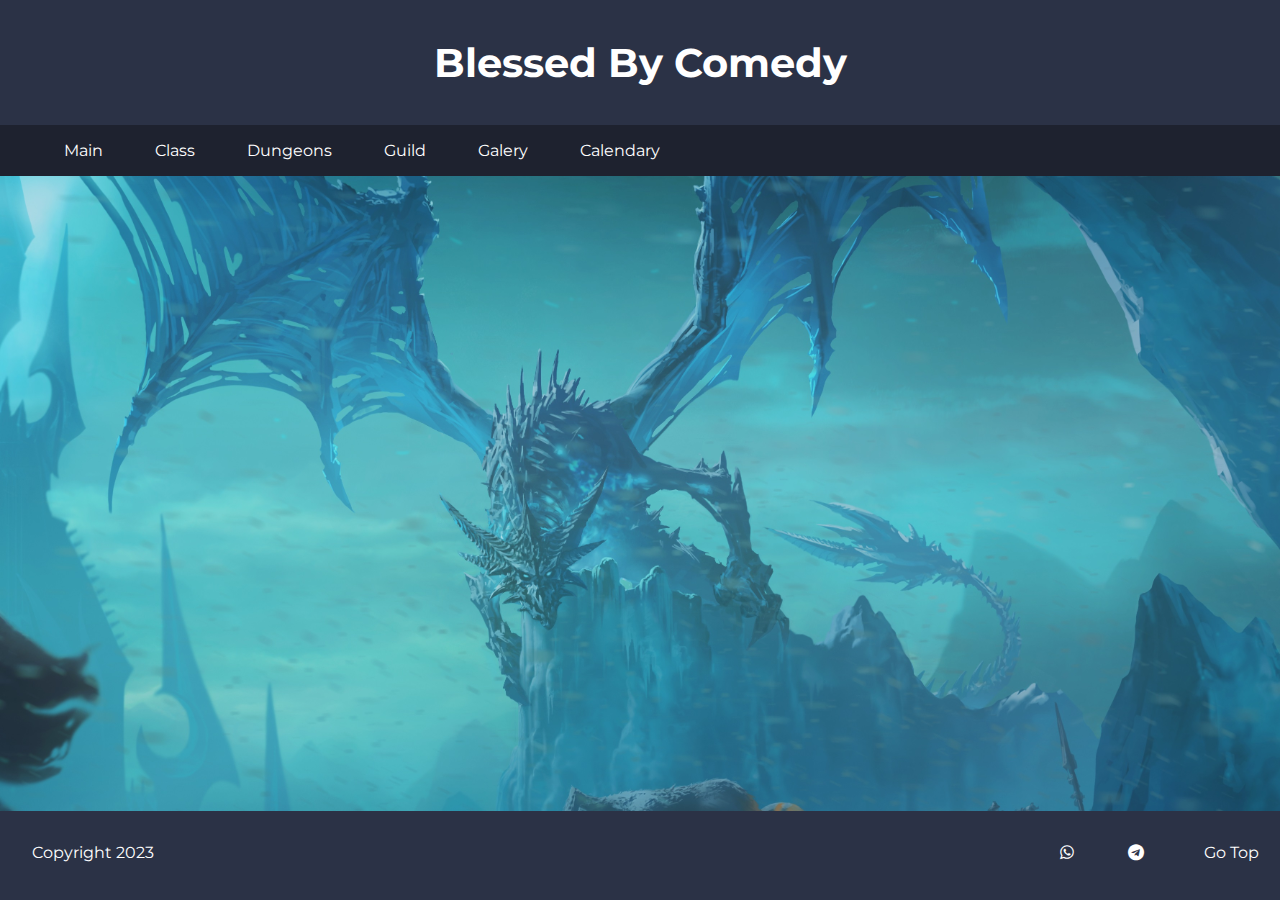
<file: calendar.html>
<!DOCTYPE html>
<html>

<head>
    <title></title>
    <link rel="shortcut icon" href="favicon.ico">
    <link rel="preconnect" href="https://fonts.googleapis.com">
    <link rel="preconnect" href="https://fonts.gstatic.com" crossorigin>
    <link href="https://fonts.googleapis.com/css2?family=Montserrat:wght@400;700&display=swap" rel="stylesheet">
    <link rel="stylesheet" href="styles2.css">
    <link rel="stylesheet" href="https://stackpath.bootstrapcdn.com/font-awesome/4.7.0/css/font-awesome.min.css">
    <style>
        body {
            background-image: url('lich.jpg');
            background-size: cover; /* Para cubrir todo el cuerpo */
            background-position: center; /* Centrar la imagen */
        }
    </style>
</head>

<body>
    <header id="titulo">
        <h1>Blessed By Comedy</h1>
        <!-- id para solo elemento por atributo classs para x elementos por atributos-->
    </header>
    <ul class="menu">
        <li class="objmenu">
            <a href="index.html">Main</a>
        </li>
        <li class="objmenu">
            <a href="class.html">Class</a>
        </li>
        <li class="objmenu">
            <a href="dungeons.html">Dungeons</a>
        </li>
        <li class="objmenu">
            <a href="guild.html">Guild</a>
        </li>
        <li class="objmenu">
            <a href="galery.html">Galery</a>
        </li>
        <li class="objmenu">
            <a href="calendar.html">Calendary</a>
    </ul>
    <section class="container">
        </article>
        <br>
        <br>
    </section>
    <section class="buttons">

    </section>
    <footer>
        <section>
            <a href="https://chat.whatsapp.com/KX7aR3Q5nFQFOi9G0n7fjR" class="fa fa-whatsapp buttons" target="_blank"></a>
            <a href="https://t.me/+bP6PoACdUI8wNjcx" class="fa fa-telegram buttons" target="_blank"></a>
            <a href="#titulo">Go Top</a>
            <!-- salto de 1 lugar a otro en la misma pagina-->
        </section>
        <p>Copyright 2023</p>
    </footer>
</body>

</html>
</file>
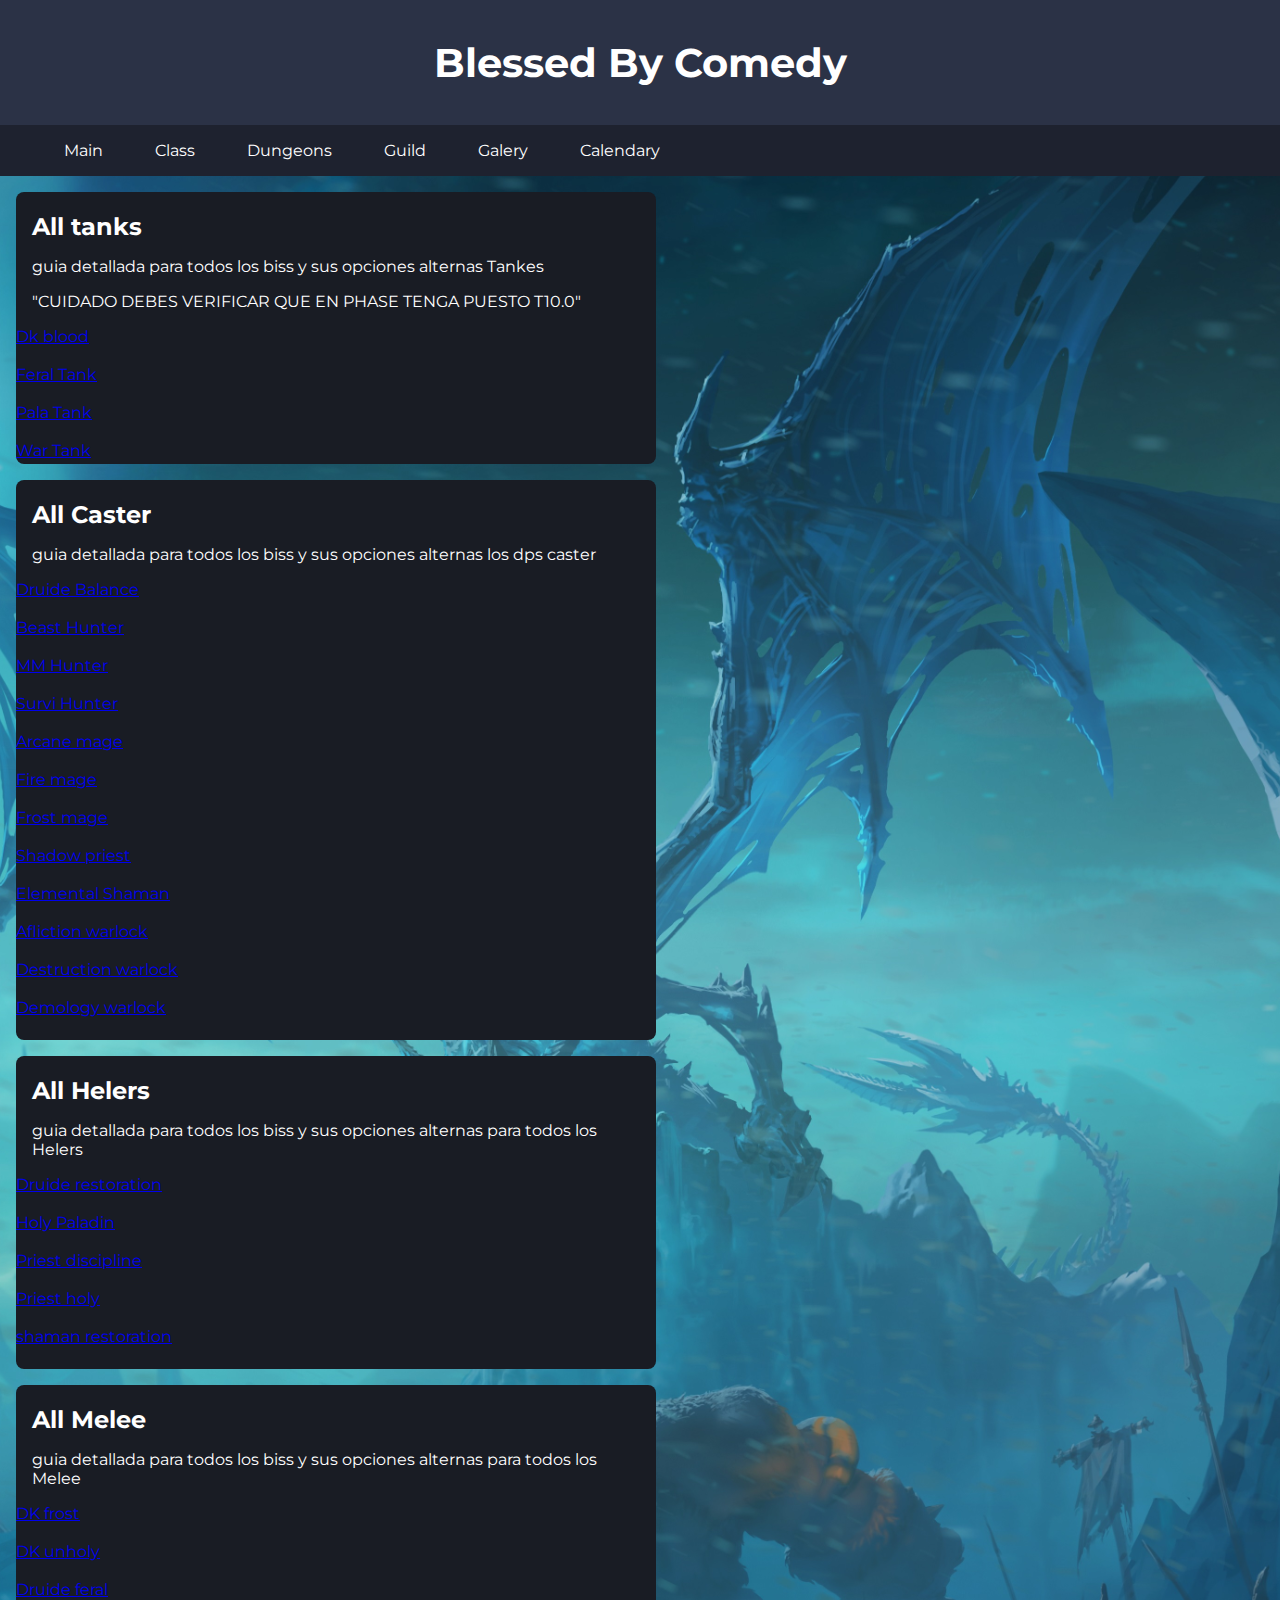
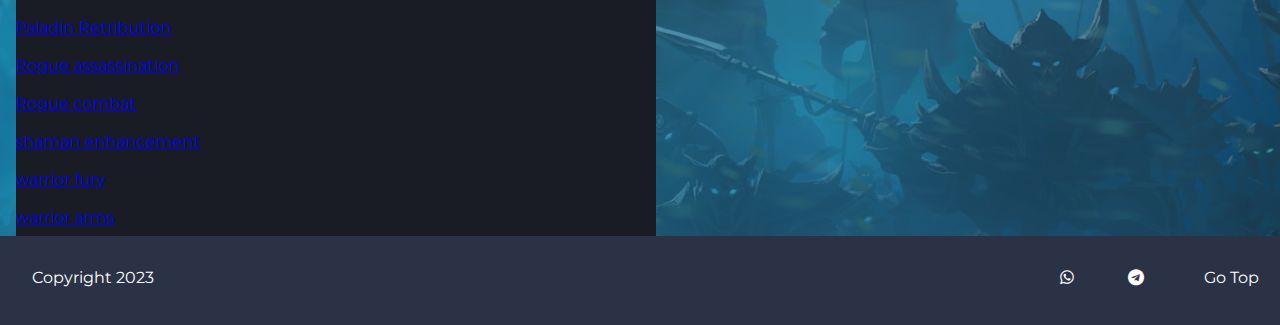
<file: class.html>
<!DOCTYPE html>
<html>

<head>
    <title></title>
    <link rel="shortcut icon" href="favicon.ico">
    <link rel="preconnect" href="https://fonts.googleapis.com">
    <link rel="preconnect" href="https://fonts.gstatic.com" crossorigin>
    <link href="https://fonts.googleapis.com/css2?family=Montserrat:wght@400;700&display=swap" rel="stylesheet">
    <link rel="stylesheet" href="styles2.css">
    <link rel="stylesheet" href="https://stackpath.bootstrapcdn.com/font-awesome/4.7.0/css/font-awesome.min.css">
    <style>
        body {
            background-image: url('lich.jpg');
            background-size: cover; /* Para cubrir todo el cuerpo */
            background-position: center; /* Centrar la imagen */
        }
    </style>
</head>

<body>
    <header id="titulo">
        <h1>Blessed By Comedy</h1>
        <!-- id para solo elemento por atributo classs para x elementos por atributos-->
    </header>
    <ul class="menu">
        <li class="objmenu">
            <a href="index.html">Main</a>
        </li>
        <li class="objmenu">
            <a href="class.html">Class</a>
        </li>
        <li class="objmenu">
            <a href="dungeons.html">Dungeons</a>
        </li>
        <li class="objmenu">
            <a href="guild.html">Guild</a>
        </li>
        <li class="objmenu">
            <a href="galery.html">Galery</a>
        </li>
        <li class="objmenu">
            <a href="calendar.html">Calendary</a>
    </ul>
    <section class="container">
        </article>
        <article class="post">
            <h2>All tanks</h2>
            <p>guia detallada para todos los biss y sus opciones alternas Tankes</p>
            <p>"CUIDADO DEBES VERIFICAR QUE EN PHASE TENGA PUESTO T10.0"</p>
            <a href="https://wowtbc.gg/wotlk/bis-list/blood-tank-death-knight/" target="_blank">Dk blood</a>
            <br>
            <br>
            <a href="https://wowtbc.gg/wotlk/bis-list/feral-tank-druid/" target="_blank">Feral Tank</a>
            <br>
            <br>
            <a href="https://wowtbc.gg/wotlk/bis-list/protection-paladin/" target="_blank">Pala Tank</a>
            <br>
            <br>
            <a href="https://wowtbc.gg/wotlk/bis-list/protection-warrior/" target="_blank">War Tank</a>
        </article>
        <article class="post">
            <h2>All Caster</h2>
            <p>guia detallada para todos los biss y sus opciones alternas los dps caster</p>
            <a href="https://wowtbc.gg/wotlk/bis-list/balance-druid/" target="_blank">Druide Balance</a>
            <br>
            <br>
            <a href="https://wowtbc.gg/wotlk/bis-list/beast-mastery-hunter/" target="_blank">Beast Hunter</a>
            <br>
            <br>
            <a href="https://wowtbc.gg/wotlk/bis-list/marksmanship-hunter/" target="_blank">MM Hunter</a>
            <br>
            <br>
            <a href="https://wowtbc.gg/wotlk/bis-list/survival-hunter/" target="_blank">Survi Hunter</a>
            <br>
            <br>
            <a href="https://wowtbc.gg/wotlk/bis-list/arcane-mage/" target="_blank">Arcane mage</a>
            <br>
            <br>
            <a href="https://wowtbc.gg/wotlk/bis-list/fire-mage/" target="_blank">Fire mage</a>
            <br>
            <br>
            <a href="https://wowtbc.gg/wotlk/bis-list/frost-mage/" target="_blank">Frost mage</a>
            <br>
            <br>
            <a href="https://wowtbc.gg/wotlk/bis-list/shadow-priest/" target="_blank">Shadow priest</a>
            <br>
            <br>
            <a href="https://wowtbc.gg/wotlk/bis-list/elemental-shaman/" target="_blank">Elemental Shaman</a>
            <br>
            <br>
            <a href="https://wowtbc.gg/wotlk/bis-list/affliction-warlock/" target="_blank">Afliction warlock</a>
            <br>
            <br>
            <a href="https://wowtbc.gg/wotlk/bis-list/destruction-warlock/" target="_blank">Destruction warlock</a>
            <br>
            <br>
            <a href="https://wowtbc.gg/wotlk/bis-list/demonology-warlock/" target="_blank">Demology warlock</a>
            <br>
            <br>
        </article>
        <article class="post">
            <h2>All Helers</h2>
            <p>guia detallada para todos los biss y sus opciones alternas para todos los Helers</p>
            <a href="https://wowtbc.gg/wotlk/bis-list/restoration-druid/" target="_blank">Druide restoration</a>
            <br>
            <br>
            <a href="https://wowtbc.gg/wotlk/bis-list/holy-priest/" target="_blank">Holy Paladin</a>
            <br>
            <br>
            <a href="https://wowtbc.gg/wotlk/bis-list/discipline-priest/" target="_blank">Priest discipline</a>
            <br>
            <br>
            <a href="https://wowtbc.gg/wotlk/bis-list/holy-priest/" target="_blank">Priest holy</a>
            <br>
            <br>
            <a href="https://wowtbc.gg/wotlk/bis-list/restoration-shaman/" target="_blank">shaman restoration</a>
            <br>
            <br>
        </article>
        <article class="post">
            <h2>All Melee</h2>
            <p>guia detallada para todos los biss y sus opciones alternas para todos los Melee</p>
            <a href="https://wowtbc.gg/wotlk/bis-list/frost-death-knight/" target="_blank">DK frost</a>
            <br>
            <br>
            <a href="https://wowtbc.gg/wotlk/bis-list/unholy-death-knight/" target="_blank">DK unholy</a>
            <br>
            <br>
            <a href="https://wowtbc.gg/wotlk/bis-list/feral-dps-druid/" target="_blank">Druide feral</a>
            <br>
            <br>
            <a href="https://wowtbc.gg/wotlk/bis-list/retribution-paladin/" target="_blank">Paladin Retribution</a>
            <br>
            <br>
            <a href="https://wowtbc.gg/wotlk/bis-list/assassination-rogue/" target="_blank">Rogue assassination</a>
            <br>
            <br>
            <a href="https://wowtbc.gg/wotlk/bis-list/combat-rogue/" target="_blank">Rogue combat</a>
            <br>
            <br>
            <a href="https://wowtbc.gg/wotlk/bis-list/enhancement-shaman/" target="_blank">shaman enhancement</a>
            <br>
            <br>
            <a href="https://wowtbc.gg/wotlk/bis-list/fury-warrior/" target="_blank">warrior fury</a>
            <br>
            <br>
            <a href="https://wowtbc.gg/wotlk/bis-list/arms-warrior/" target="_blank">warrior arms</a>
            <br>
            <br>
        </article>
        <br>
    </section>
    <section class="buttons">

    </section>
    <footer>
        <section>
            <a href="https://chat.whatsapp.com/KX7aR3Q5nFQFOi9G0n7fjR" class="fa fa-whatsapp buttons" target="_blank"></a>
            <a href="https://t.me/+bP6PoACdUI8wNjcx" class="fa fa-telegram buttons" target="_blank"></a>
            <a href="#titulo">Go Top</a>
            <!-- salto de 1 lugar a otro en la misma pagina-->
        </section>
        <p>Copyright 2023</p>
    </footer>
</body>

</html>
</file>
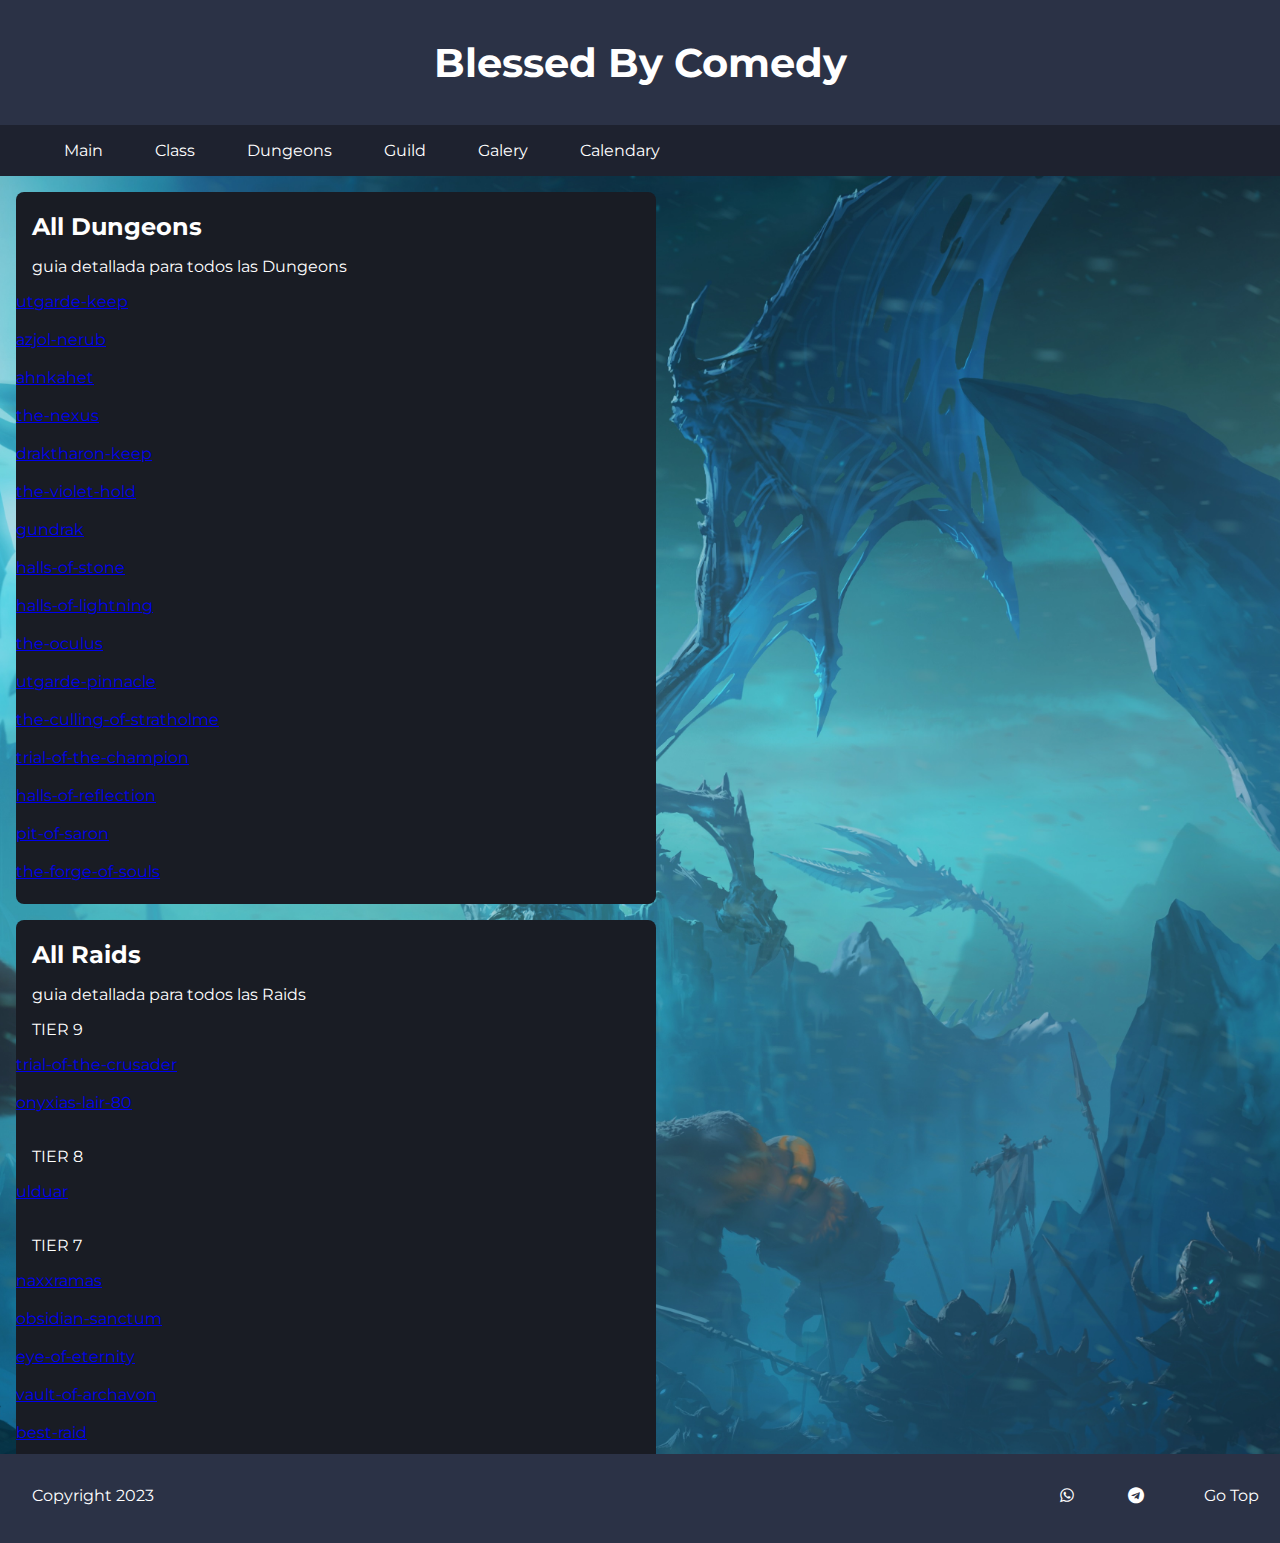
<file: dungeons.html>
<!DOCTYPE html>
<html>

<head>
    <title></title>
    <link rel="shortcut icon" href="favicon.ico">
    <link rel="preconnect" href="https://fonts.googleapis.com">
    <link rel="preconnect" href="https://fonts.gstatic.com" crossorigin>
    <link href="https://fonts.googleapis.com/css2?family=Montserrat:wght@400;700&display=swap" rel="stylesheet">
    <link rel="stylesheet" href="styles2.css">
    <link rel="stylesheet" href="https://stackpath.bootstrapcdn.com/font-awesome/4.7.0/css/font-awesome.min.css">
    <style>
        body {
            background-image: url('lich.jpg');
            background-size: cover; /* Para cubrir todo el cuerpo */
            background-position: center; /* Centrar la imagen */
        }
    </style>
</head>

<body>
    <header id="titulo">
        <h1>Blessed By Comedy</h1>
    </header>
    <ul class="menu">
        <li class="objmenu">
            <a href="index.html">Main</a>
        </li>
        <li class="objmenu">
            <a href="class.html">Class</a>
        </li>
        <li class="objmenu">
            <a href="dungeons.html">Dungeons</a>
        </li>
        <li class="objmenu">
            <a href="guild.html">Guild</a>
        </li>
        <li class="objmenu">
            <a href="galery.html">Galery</a>
        </li>
        <li class="objmenu">
            <a href="calendar.html">Calendary</a>
        </li> <!-- Agregado el cierre faltante -->
    </ul>
    <section class="container">
        <article class="post">
            <h2>All Dungeons</h2>
            <p>guia detallada para todos las Dungeons</p>
            <a href="https://www.wowhead.com/wotlk/guide/utgarde-keep-overview" target="_blank">utgarde-keep</a>
            <br>
            <br>
            <a href="https://www.wowhead.com/wotlk/guide/azjol-nerub-overview" target="_blank">azjol-nerub</a>
            <br>
            <br>
            <a href="https://www.wowhead.com/wotlk/guide/ahnkahet-overview" target="_blank">ahnkahet</a>
            <br>
            <br>
            <a href="https://www.wowhead.com/wotlk/guide/the-nexus-overview" target="_blank">the-nexus</a>
            <br>
            <br>
            <a href="https://www.wowhead.com/wotlk/guide/draktharon-keep-overview" target="_blank">draktharon-keep</a>
            <br>
            <br>
            <a href="https://www.wowhead.com/wotlk/guide/the-violet-hold-overview" target="_blank">the-violet-hold</a>
            <br>
            <br>
            <a href="https://www.wowhead.com/wotlk/guide/gundrak-overview" target="_blank">gundrak</a>
            <br>
            <br>
            <a href="https://www.wowhead.com/wotlk/guide/halls-of-stone-overview" target="_blank">halls-of-stone</a>
            <br>
            <br>
            <a href="https://www.wowhead.com/wotlk/guide/halls-of-lightning-overview" target="_blank">halls-of-lightning</a>
            <br>
            <br>
            <a href="https://www.wowhead.com/wotlk/guide/the-oculus-overview" target="_blank">the-oculus</a>
            <br>
            <br>
            <a href="https://www.wowhead.com/wotlk/guide/utgarde-pinnacle-overview" target="_blank">utgarde-pinnacle</a>
            <br>
            <br>
            <a href="https://www.wowhead.com/wotlk/guide/the-culling-of-stratholme-overview" target="_blank">the-culling-of-stratholme</a>
            <br>
            <br>
            <a href="https://www.wowhead.com/wotlk/guide/trial-of-the-champion-overview" target="_blank">trial-of-the-champion</a>
            <br>
            <br>
            <a href="https://www.wowhead.com/wotlk/guide/halls-of-reflection-overview" target="_blank">halls-of-reflection</a>
            <br>
            <br>
            <a href="https://www.wowhead.com/wotlk/guide/pit-of-saron-overview" target="_blank">pit-of-saron</a>
            <br>
            <br>
            <a href="https://www.wowhead.com/wotlk/guide/the-forge-of-souls-overview" target="_blank">the-forge-of-souls</a>
            <br>
            <br>
        </article>
        <article class="post">
            <h2>All Raids</h2>
            <p>guia detallada para todos las Raids</p>
            <p> TIER 9</p>
            <a href="https://www.wowhead.com/wotlk/guide/raids/trial-of-the-crusader/overview" target="_blank">trial-of-the-crusader</a>
            <br>
            <br>
            <a href="https://www.wowhead.com/wotlk/guide/raids/onyxias-lair-80/overview" target="_blank">onyxias-lair-80</a>
            <br>
            <br>
            <p> TIER 8</p>
            <a href="https://www.wowhead.com/wotlk/guide/raids/ulduar/overview" target="_blank">ulduar</a>
            <br>
            <br>
            <p> TIER 7</p>
            <a href="https://www.wowhead.com/wotlk/guide/raids/naxxramas/overview" target="_blank">naxxramas</a>
            <br>
            <br>
            <a href="https://www.wowhead.com/wotlk/guide/raids/obsidian-sanctum/overview" target="_blank">obsidian-sanctum</a>
            <br>
            <br>
            <a href="https://www.wowhead.com/wotlk/guide/raids/eye-of-eternity-overview" target="_blank">eye-of-eternity</a>
            <br>
            <br>
            <a href="https://www.wowhead.com/wotlk/guide/raids/vault-of-archavon/overview" target="_blank">vault-of-archavon</a>
            <br>
            <br>
            <a href="https://www.wowhead.com/wotlk/guide/raids/best-raid-composition" target="_blank">best-raid</a>
            <br>
            <br>
            <br>
            <br>
        </article>



        <section class="buttons">

        </section>
        <footer>
        </section>
        <footer>
            <section>
                <a href="https://chat.whatsapp.com/KX7aR3Q5nFQFOi9G0n7fjR" class="fa fa-whatsapp buttons" target="_blank"></a>
                <a href="https://t.me/+bP6PoACdUI8wNjcx" class="fa fa-telegram buttons" target="_blank"></a>
                <a href="#titulo">Go Top</a>
            </section>
            <p>Copyright 2023</p>
        </footer>
    </body>
    
    </html>
</file>
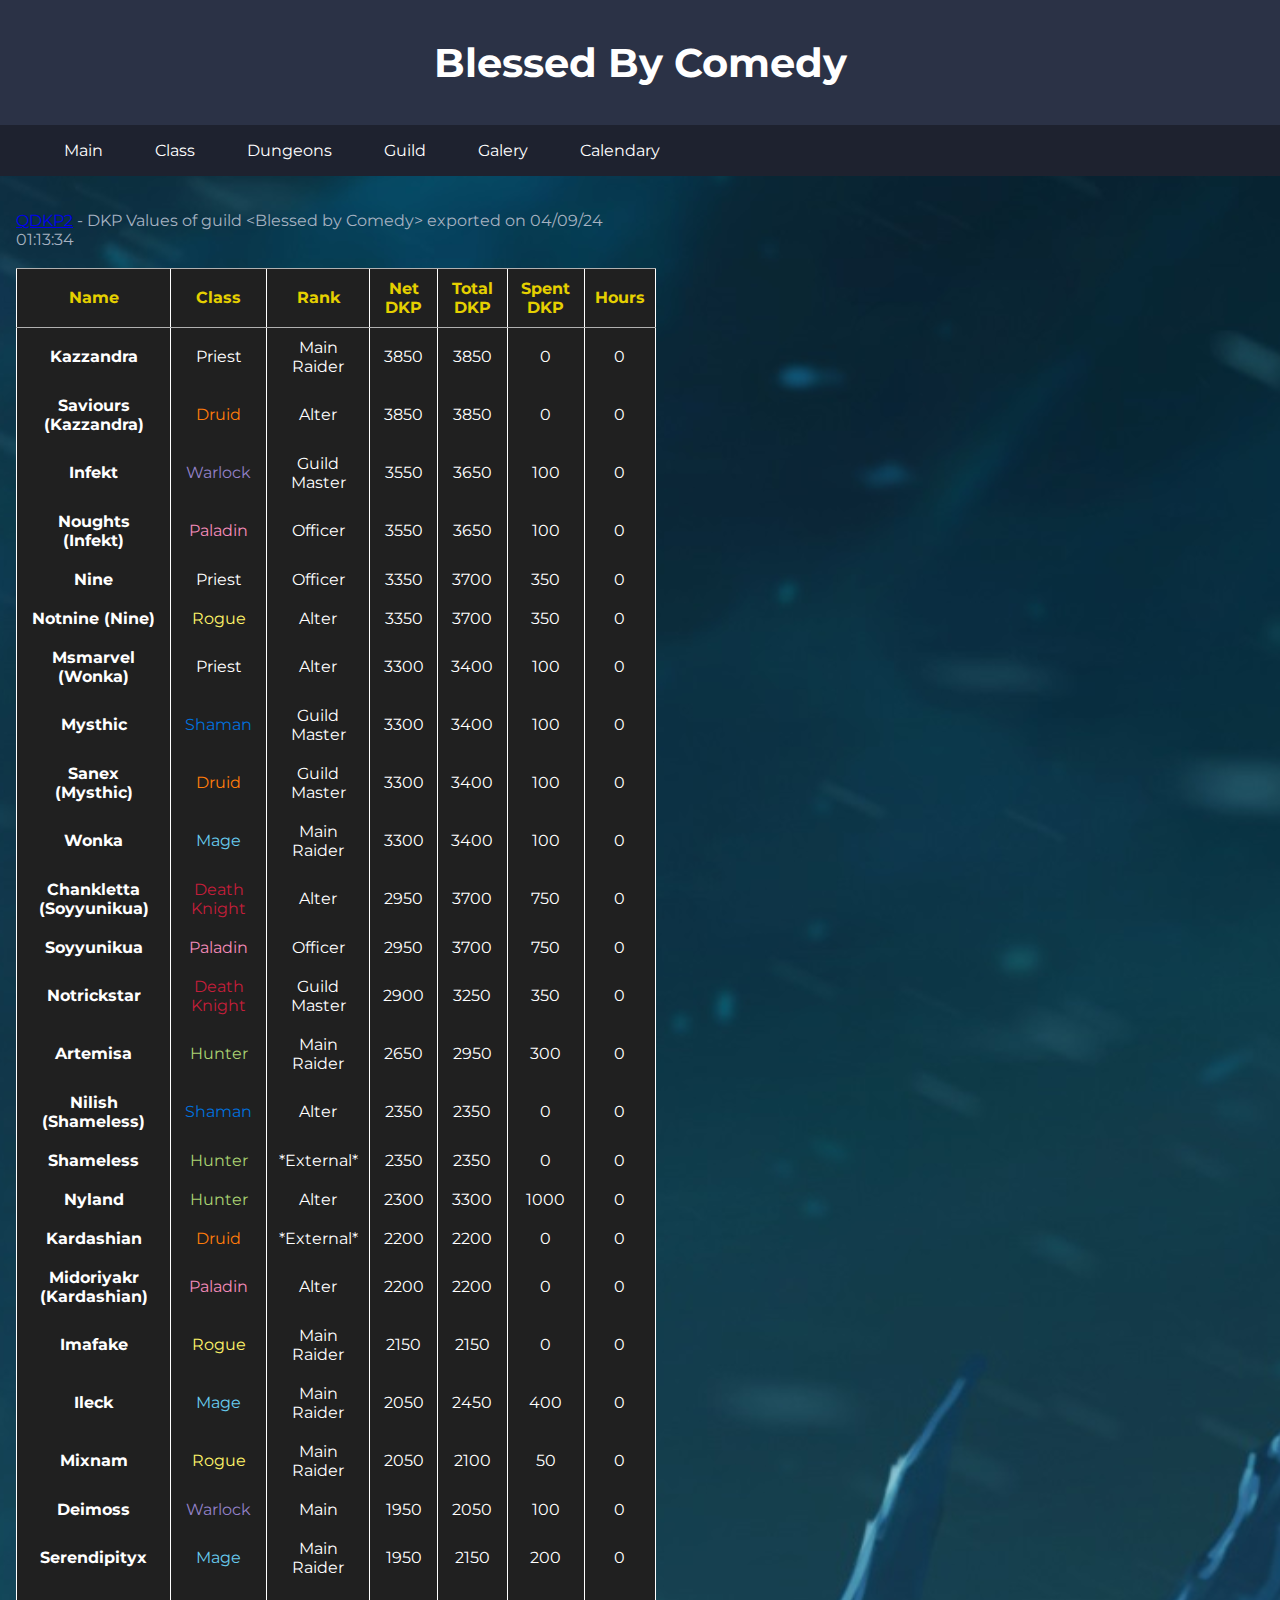
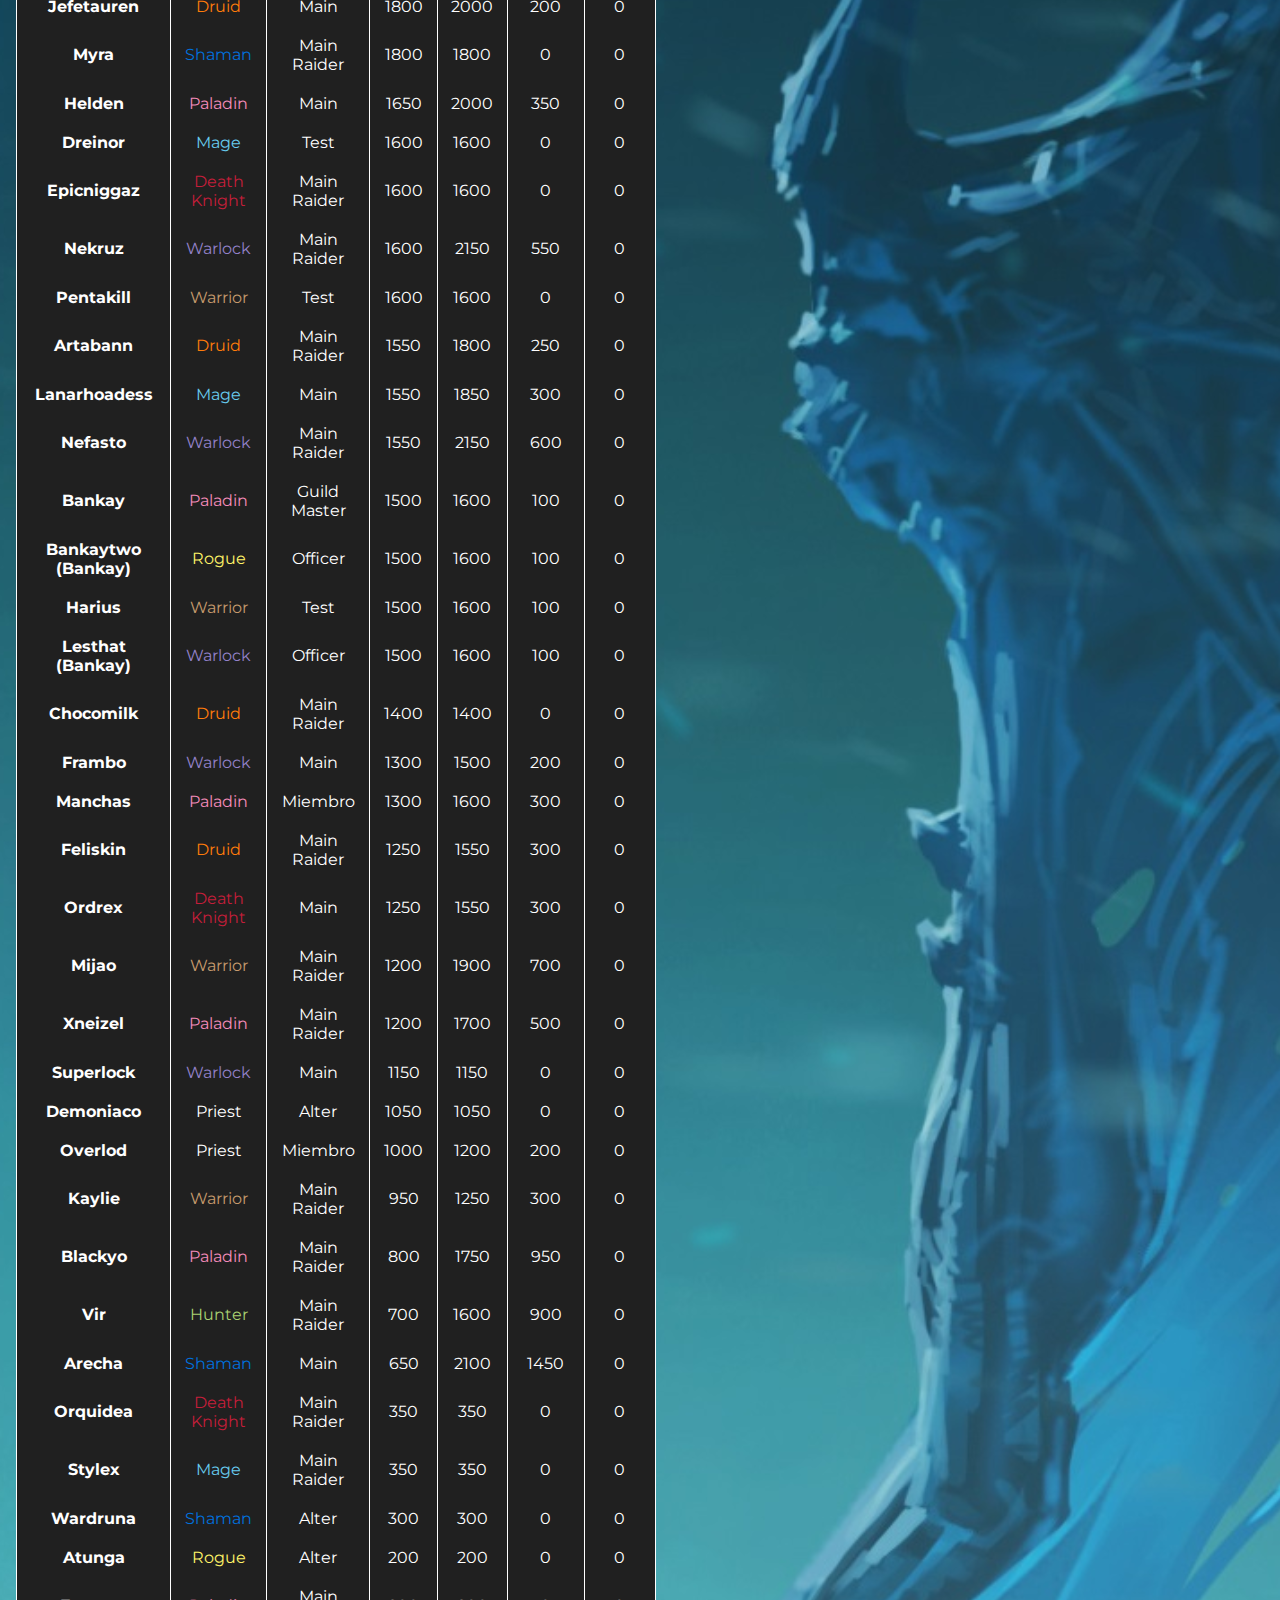
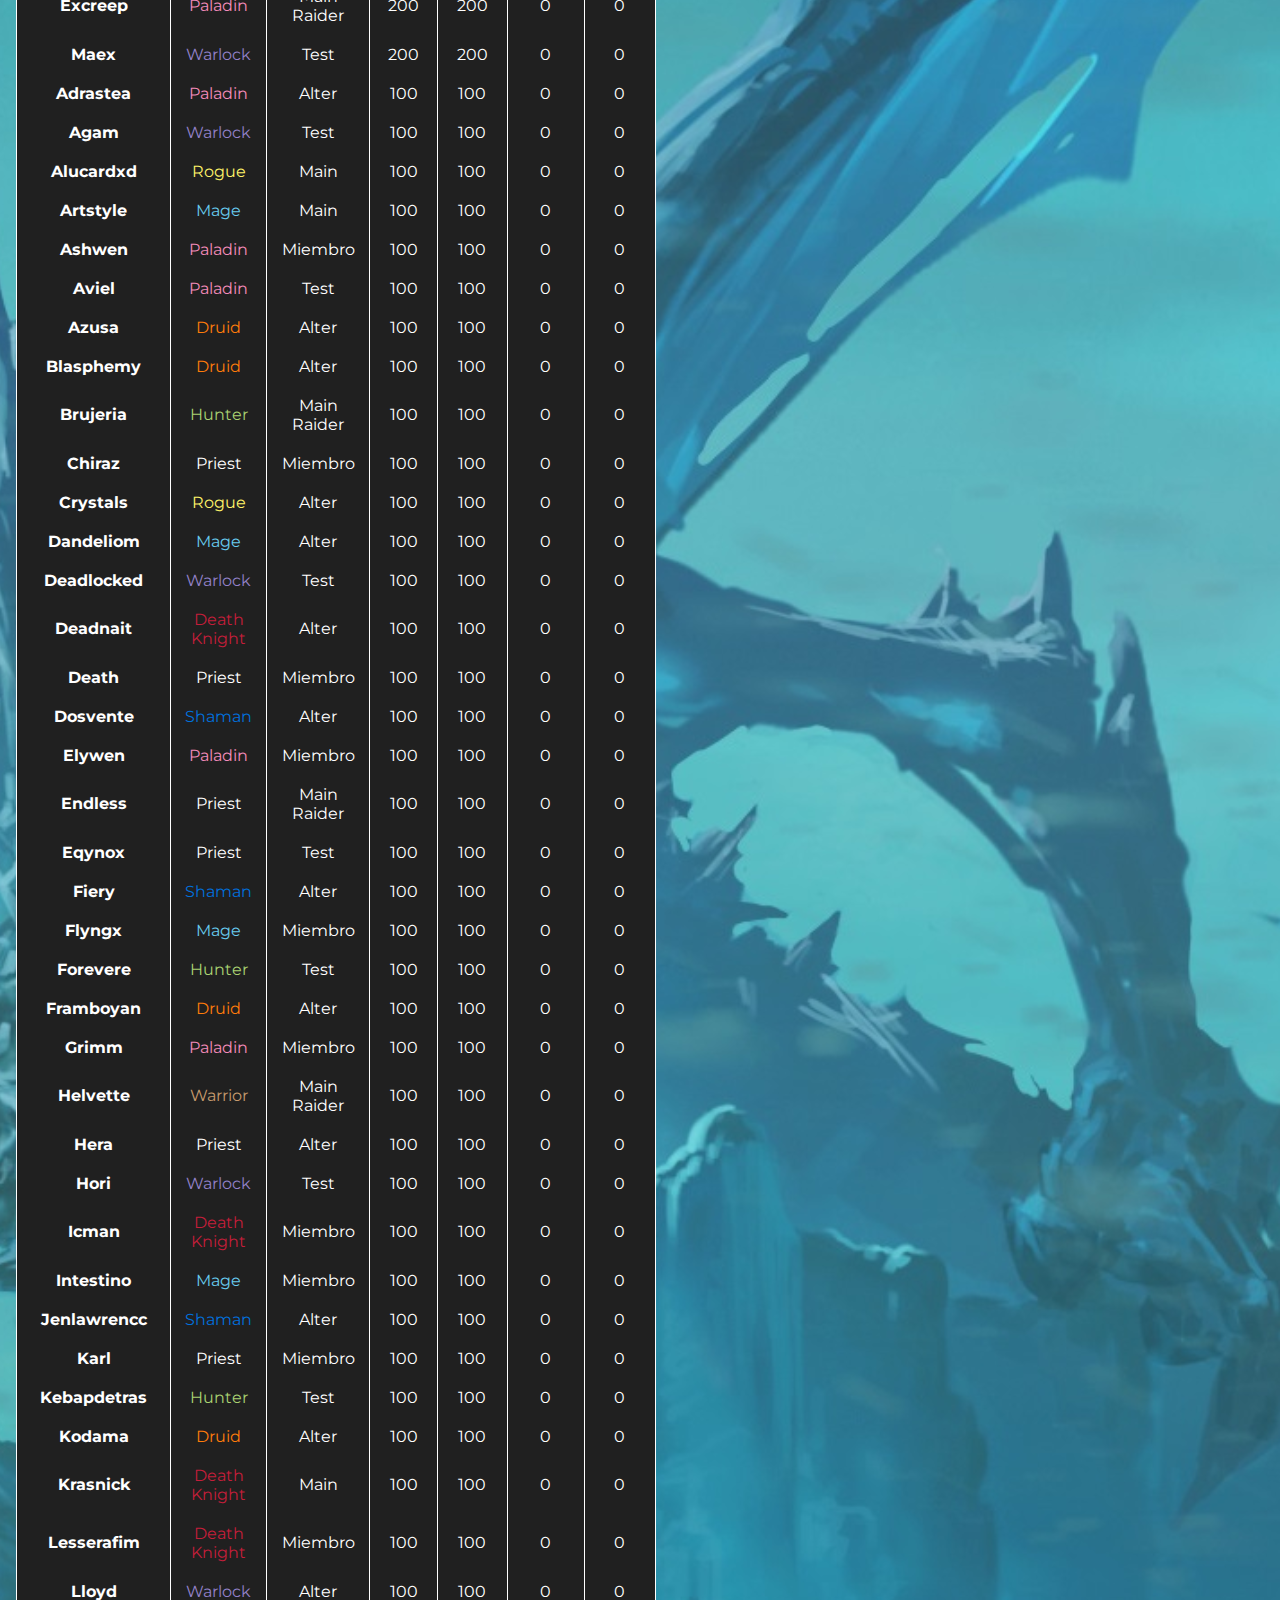
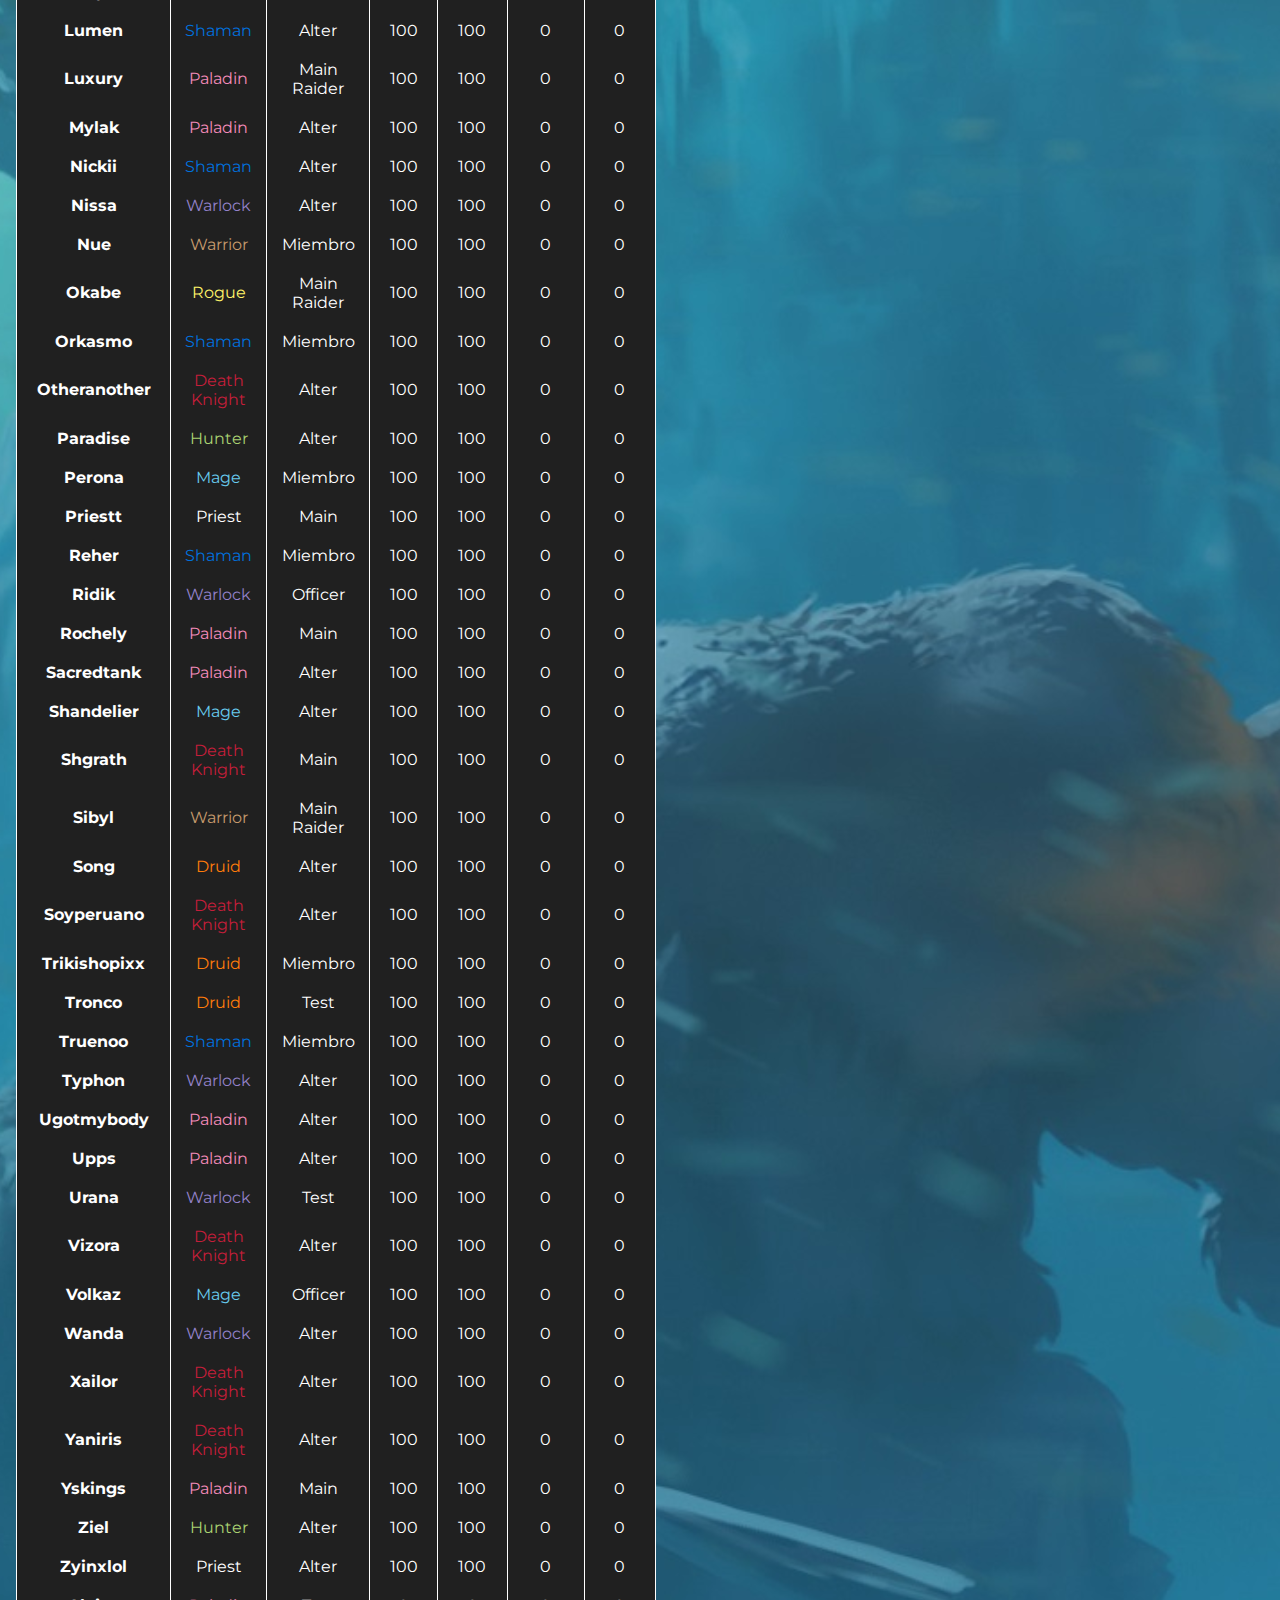
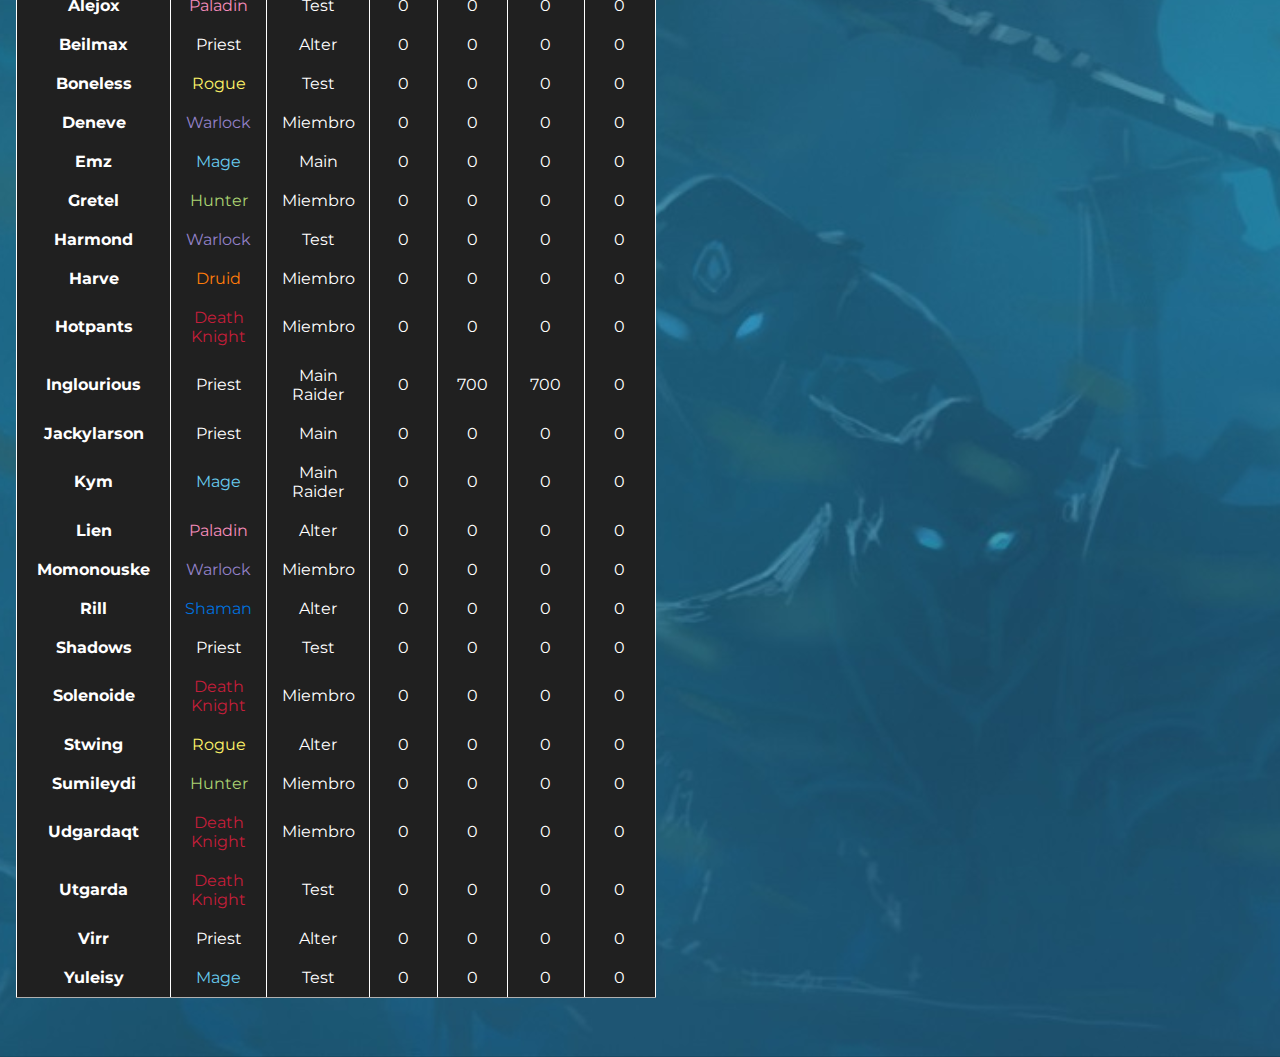
<file: guild.html>
<!DOCTYPE html>
<html>

<head>
    <title></title>
    <link rel="shortcut icon" href="favicon.ico">
    <link rel="preconnect" href="https://fonts.googleapis.com">
    <link rel="preconnect" href="https://fonts.gstatic.com" crossorigin>
    <link href="https://fonts.googleapis.com/css2?family=Montserrat:wght@400;700&display=swap" rel="stylesheet">
    <link rel="stylesheet" href="styles2.css">
    <link rel="stylesheet" href="https://stackpath.bootstrapcdn.com/font-awesome/4.7.0/css/font-awesome.min.css">
    <style>
        body {
            background-image: url('lich.jpg');
            background-size: cover; /* Para cubrir todo el cuerpo */
            background-position: center; /* Centrar la imagen */
        }
    </style>
</head>

<body>
    <header id="titulo">
        <h1>Blessed By Comedy</h1>
        <!-- id para solo elemento por atributo classs para x elementos por atributos-->
    </header>
    <ul class="menu">
        <li class="objmenu">
            <a href="index.html">Main</a>
        </li>
        <li class="objmenu">
            <a href="class.html">Class</a>
        </li>
        <li class="objmenu">
            <a href="dungeons.html">Dungeons</a>
        </li>
        <li class="objmenu">
            <a href="guild.html">Guild</a>
        </li>
        <li class="objmenu">
            <a href="galery.html">Galery</a>
        </li>
        <li class="objmenu">
            <a href="calendar.html">Calendary</a>
    </ul>
    <section class="container">
        </article>
        <br>
        <A HREF="http://wow.curse.com/downloads/wow-addons/details/quick-dkp-v2.aspx">QDKP2</A> - DKP Values of guild &lt;Blessed by Comedy&gt; exported on 04/09/24 01:13:34
        <BR><BR>
        <TABLE cellpadding="10" style="color: #FFFFFF;" bgcolor="#202020" border="2" bordercolor="#B0B0B0" rules="groups" frame="box">
        <COLGROUP></COLGROUP><COLGROUP></COLGROUP><COLGROUP></COLGROUP><COLGROUP></COLGROUP><COLGROUP></COLGROUP><COLGROUP></COLGROUP><COLGROUP></COLGROUP>
        <THEAD><TR align="center" style="color: #E5D000;">
        <TH>Name</TH><TH>Class</TH><TH>Rank</TH><TH>Net DKP</TH><TH>Total DKP</TH><TH>Spent DKP</TH><TH>Hours</TH>
        </TR></THEAD>
        <TR align="center">
        <TD><B>Kazzandra</B></TD><TD><FONT color="#FFFFFF">Priest</FONT></TD><TD>Main Raider</TD><TD>3850</TD><TD>3850</TD><TD>0</TD><TD>0</TD>
        </TR>
        <TR align="center">
        <TD><B>Saviours (Kazzandra)</B></TD><TD><FONT color="#FF7C0A">Druid</FONT></TD><TD>Alter</TD><TD>3850</TD><TD>3850</TD><TD>0</TD><TD>0</TD>
        </TR>
        <TR align="center">
        <TD><B>Infekt</B></TD><TD><FONT color="#9382C9">Warlock</FONT></TD><TD>Guild Master</TD><TD>3550</TD><TD>3650</TD><TD>100</TD><TD>0</TD>
        </TR>
        <TR align="center">
        <TD><B>Noughts (Infekt)</B></TD><TD><FONT color="#F48CBA">Paladin</FONT></TD><TD>Officer</TD><TD>3550</TD><TD>3650</TD><TD>100</TD><TD>0</TD>
        </TR>
        <TR align="center">
        <TD><B>Nine</B></TD><TD><FONT color="#FFFFFF">Priest</FONT></TD><TD>Officer</TD><TD>3350</TD><TD>3700</TD><TD>350</TD><TD>0</TD>
        </TR>
        <TR align="center">
        <TD><B>Notnine (Nine)</B></TD><TD><FONT color="#FFF468">Rogue</FONT></TD><TD>Alter</TD><TD>3350</TD><TD>3700</TD><TD>350</TD><TD>0</TD>
        </TR>
        <TR align="center">
        <TD><B>Msmarvel (Wonka)</B></TD><TD><FONT color="#FFFFFF">Priest</FONT></TD><TD>Alter</TD><TD>3300</TD><TD>3400</TD><TD>100</TD><TD>0</TD>
        </TR>
        <TR align="center">
        <TD><B>Mysthic</B></TD><TD><FONT color="#0070DD">Shaman</FONT></TD><TD>Guild Master</TD><TD>3300</TD><TD>3400</TD><TD>100</TD><TD>0</TD>
        </TR>
        <TR align="center">
        <TD><B>Sanex (Mysthic)</B></TD><TD><FONT color="#FF7C0A">Druid</FONT></TD><TD>Guild Master</TD><TD>3300</TD><TD>3400</TD><TD>100</TD><TD>0</TD>
        </TR>
        <TR align="center">
        <TD><B>Wonka</B></TD><TD><FONT color="#68CCEF">Mage</FONT></TD><TD>Main Raider</TD><TD>3300</TD><TD>3400</TD><TD>100</TD><TD>0</TD>
        </TR>
        <TR align="center">
        <TD><B>Chankletta (Soyyunikua)</B></TD><TD><FONT color="#C41E3A">Death Knight</FONT></TD><TD>Alter</TD><TD>2950</TD><TD>3700</TD><TD>750</TD><TD>0</TD>
        </TR>
        <TR align="center">
        <TD><B>Soyyunikua</B></TD><TD><FONT color="#F48CBA">Paladin</FONT></TD><TD>Officer</TD><TD>2950</TD><TD>3700</TD><TD>750</TD><TD>0</TD>
        </TR>
        <TR align="center">
        <TD><B>Notrickstar</B></TD><TD><FONT color="#C41E3A">Death Knight</FONT></TD><TD>Guild Master</TD><TD>2900</TD><TD>3250</TD><TD>350</TD><TD>0</TD>
        </TR>
        <TR align="center">
        <TD><B>Artemisa</B></TD><TD><FONT color="#AAD372">Hunter</FONT></TD><TD>Main Raider</TD><TD>2650</TD><TD>2950</TD><TD>300</TD><TD>0</TD>
        </TR>
        <TR align="center">
        <TD><B>Nilish (Shameless)</B></TD><TD><FONT color="#0070DD">Shaman</FONT></TD><TD>Alter</TD><TD>2350</TD><TD>2350</TD><TD>0</TD><TD>0</TD>
        </TR>
        <TR align="center">
        <TD><B>Shameless</B></TD><TD><FONT color="#AAD372">Hunter</FONT></TD><TD>*External*</TD><TD>2350</TD><TD>2350</TD><TD>0</TD><TD>0</TD>
        </TR>
        <TR align="center">
        <TD><B>Nyland</B></TD><TD><FONT color="#AAD372">Hunter</FONT></TD><TD>Alter</TD><TD>2300</TD><TD>3300</TD><TD>1000</TD><TD>0</TD>
        </TR>
        <TR align="center">
        <TD><B>Kardashian</B></TD><TD><FONT color="#FF7C0A">Druid</FONT></TD><TD>*External*</TD><TD>2200</TD><TD>2200</TD><TD>0</TD><TD>0</TD>
        </TR>
        <TR align="center">
        <TD><B>Midoriyakr (Kardashian)</B></TD><TD><FONT color="#F48CBA">Paladin</FONT></TD><TD>Alter</TD><TD>2200</TD><TD>2200</TD><TD>0</TD><TD>0</TD>
        </TR>
        <TR align="center">
        <TD><B>Imafake</B></TD><TD><FONT color="#FFF468">Rogue</FONT></TD><TD>Main Raider</TD><TD>2150</TD><TD>2150</TD><TD>0</TD><TD>0</TD>
        </TR>
        <TR align="center">
        <TD><B>Ileck</B></TD><TD><FONT color="#68CCEF">Mage</FONT></TD><TD>Main Raider</TD><TD>2050</TD><TD>2450</TD><TD>400</TD><TD>0</TD>
        </TR>
        <TR align="center">
        <TD><B>Mixnam</B></TD><TD><FONT color="#FFF468">Rogue</FONT></TD><TD>Main Raider</TD><TD>2050</TD><TD>2100</TD><TD>50</TD><TD>0</TD>
        </TR>
        <TR align="center">
        <TD><B>Deimoss</B></TD><TD><FONT color="#9382C9">Warlock</FONT></TD><TD>Main</TD><TD>1950</TD><TD>2050</TD><TD>100</TD><TD>0</TD>
        </TR>
        <TR align="center">
        <TD><B>Serendipityx</B></TD><TD><FONT color="#68CCEF">Mage</FONT></TD><TD>Main Raider</TD><TD>1950</TD><TD>2150</TD><TD>200</TD><TD>0</TD>
        </TR>
        <TR align="center">
        <TD><B>Jefetauren</B></TD><TD><FONT color="#FF7C0A">Druid</FONT></TD><TD>Main</TD><TD>1800</TD><TD>2000</TD><TD>200</TD><TD>0</TD>
        </TR>
        <TR align="center">
        <TD><B>Myra</B></TD><TD><FONT color="#0070DD">Shaman</FONT></TD><TD>Main Raider</TD><TD>1800</TD><TD>1800</TD><TD>0</TD><TD>0</TD>
        </TR>
        <TR align="center">
        <TD><B>Helden</B></TD><TD><FONT color="#F48CBA">Paladin</FONT></TD><TD>Main</TD><TD>1650</TD><TD>2000</TD><TD>350</TD><TD>0</TD>
        </TR>
        <TR align="center">
        <TD><B>Dreinor</B></TD><TD><FONT color="#68CCEF">Mage</FONT></TD><TD>Test</TD><TD>1600</TD><TD>1600</TD><TD>0</TD><TD>0</TD>
        </TR>
        <TR align="center">
        <TD><B>Epicniggaz</B></TD><TD><FONT color="#C41E3A">Death Knight</FONT></TD><TD>Main Raider</TD><TD>1600</TD><TD>1600</TD><TD>0</TD><TD>0</TD>
        </TR>
        <TR align="center">
        <TD><B>Nekruz</B></TD><TD><FONT color="#9382C9">Warlock</FONT></TD><TD>Main Raider</TD><TD>1600</TD><TD>2150</TD><TD>550</TD><TD>0</TD>
        </TR>
        <TR align="center">
        <TD><B>Pentakill</B></TD><TD><FONT color="#C69B6D">Warrior</FONT></TD><TD>Test</TD><TD>1600</TD><TD>1600</TD><TD>0</TD><TD>0</TD>
        </TR>
        <TR align="center">
        <TD><B>Artabann</B></TD><TD><FONT color="#FF7C0A">Druid</FONT></TD><TD>Main Raider</TD><TD>1550</TD><TD>1800</TD><TD>250</TD><TD>0</TD>
        </TR>
        <TR align="center">
        <TD><B>Lanarhoadess</B></TD><TD><FONT color="#68CCEF">Mage</FONT></TD><TD>Main</TD><TD>1550</TD><TD>1850</TD><TD>300</TD><TD>0</TD>
        </TR>
        <TR align="center">
        <TD><B>Nefasto</B></TD><TD><FONT color="#9382C9">Warlock</FONT></TD><TD>Main Raider</TD><TD>1550</TD><TD>2150</TD><TD>600</TD><TD>0</TD>
        </TR>
        <TR align="center">
        <TD><B>Bankay</B></TD><TD><FONT color="#F48CBA">Paladin</FONT></TD><TD>Guild Master</TD><TD>1500</TD><TD>1600</TD><TD>100</TD><TD>0</TD>
        </TR>
        <TR align="center">
        <TD><B>Bankaytwo (Bankay)</B></TD><TD><FONT color="#FFF468">Rogue</FONT></TD><TD>Officer</TD><TD>1500</TD><TD>1600</TD><TD>100</TD><TD>0</TD>
        </TR>
        <TR align="center">
        <TD><B>Harius</B></TD><TD><FONT color="#C69B6D">Warrior</FONT></TD><TD>Test</TD><TD>1500</TD><TD>1600</TD><TD>100</TD><TD>0</TD>
        </TR>
        <TR align="center">
        <TD><B>Lesthat (Bankay)</B></TD><TD><FONT color="#9382C9">Warlock</FONT></TD><TD>Officer</TD><TD>1500</TD><TD>1600</TD><TD>100</TD><TD>0</TD>
        </TR>
        <TR align="center">
        <TD><B>Chocomilk</B></TD><TD><FONT color="#FF7C0A">Druid</FONT></TD><TD>Main Raider</TD><TD>1400</TD><TD>1400</TD><TD>0</TD><TD>0</TD>
        </TR>
        <TR align="center">
        <TD><B>Frambo</B></TD><TD><FONT color="#9382C9">Warlock</FONT></TD><TD>Main</TD><TD>1300</TD><TD>1500</TD><TD>200</TD><TD>0</TD>
        </TR>
        <TR align="center">
        <TD><B>Manchas</B></TD><TD><FONT color="#F48CBA">Paladin</FONT></TD><TD>Miembro</TD><TD>1300</TD><TD>1600</TD><TD>300</TD><TD>0</TD>
        </TR>
        <TR align="center">
        <TD><B>Feliskin</B></TD><TD><FONT color="#FF7C0A">Druid</FONT></TD><TD>Main Raider</TD><TD>1250</TD><TD>1550</TD><TD>300</TD><TD>0</TD>
        </TR>
        <TR align="center">
        <TD><B>Ordrex</B></TD><TD><FONT color="#C41E3A">Death Knight</FONT></TD><TD>Main</TD><TD>1250</TD><TD>1550</TD><TD>300</TD><TD>0</TD>
        </TR>
        <TR align="center">
        <TD><B>Mijao</B></TD><TD><FONT color="#C69B6D">Warrior</FONT></TD><TD>Main Raider</TD><TD>1200</TD><TD>1900</TD><TD>700</TD><TD>0</TD>
        </TR>
        <TR align="center">
        <TD><B>Xneizel</B></TD><TD><FONT color="#F48CBA">Paladin</FONT></TD><TD>Main Raider</TD><TD>1200</TD><TD>1700</TD><TD>500</TD><TD>0</TD>
        </TR>
        <TR align="center">
        <TD><B>Superlock</B></TD><TD><FONT color="#9382C9">Warlock</FONT></TD><TD>Main</TD><TD>1150</TD><TD>1150</TD><TD>0</TD><TD>0</TD>
        </TR>
        <TR align="center">
        <TD><B>Demoniaco</B></TD><TD><FONT color="#FFFFFF">Priest</FONT></TD><TD>Alter</TD><TD>1050</TD><TD>1050</TD><TD>0</TD><TD>0</TD>
        </TR>
        <TR align="center">
        <TD><B>Overlod</B></TD><TD><FONT color="#FFFFFF">Priest</FONT></TD><TD>Miembro</TD><TD>1000</TD><TD>1200</TD><TD>200</TD><TD>0</TD>
        </TR>
        <TR align="center">
        <TD><B>Kaylie</B></TD><TD><FONT color="#C69B6D">Warrior</FONT></TD><TD>Main Raider</TD><TD>950</TD><TD>1250</TD><TD>300</TD><TD>0</TD>
        </TR>
        <TR align="center">
        <TD><B>Blackyo</B></TD><TD><FONT color="#F48CBA">Paladin</FONT></TD><TD>Main Raider</TD><TD>800</TD><TD>1750</TD><TD>950</TD><TD>0</TD>
        </TR>
        <TR align="center">
        <TD><B>Vir</B></TD><TD><FONT color="#AAD372">Hunter</FONT></TD><TD>Main Raider</TD><TD>700</TD><TD>1600</TD><TD>900</TD><TD>0</TD>
        </TR>
        <TR align="center">
        <TD><B>Arecha</B></TD><TD><FONT color="#0070DD">Shaman</FONT></TD><TD>Main</TD><TD>650</TD><TD>2100</TD><TD>1450</TD><TD>0</TD>
        </TR>
        <TR align="center">
        <TD><B>Orquidea</B></TD><TD><FONT color="#C41E3A">Death Knight</FONT></TD><TD>Main Raider</TD><TD>350</TD><TD>350</TD><TD>0</TD><TD>0</TD>
        </TR>
        <TR align="center">
        <TD><B>Stylex</B></TD><TD><FONT color="#68CCEF">Mage</FONT></TD><TD>Main Raider</TD><TD>350</TD><TD>350</TD><TD>0</TD><TD>0</TD>
        </TR>
        <TR align="center">
        <TD><B>Wardruna</B></TD><TD><FONT color="#0070DD">Shaman</FONT></TD><TD>Alter</TD><TD>300</TD><TD>300</TD><TD>0</TD><TD>0</TD>
        </TR>
        <TR align="center">
        <TD><B>Atunga</B></TD><TD><FONT color="#FFF468">Rogue</FONT></TD><TD>Alter</TD><TD>200</TD><TD>200</TD><TD>0</TD><TD>0</TD>
        </TR>
        <TR align="center">
        <TD><B>Excreep</B></TD><TD><FONT color="#F48CBA">Paladin</FONT></TD><TD>Main Raider</TD><TD>200</TD><TD>200</TD><TD>0</TD><TD>0</TD>
        </TR>
        <TR align="center">
        <TD><B>Maex</B></TD><TD><FONT color="#9382C9">Warlock</FONT></TD><TD>Test</TD><TD>200</TD><TD>200</TD><TD>0</TD><TD>0</TD>
        </TR>
        <TR align="center">
        <TD><B>Adrastea</B></TD><TD><FONT color="#F48CBA">Paladin</FONT></TD><TD>Alter</TD><TD>100</TD><TD>100</TD><TD>0</TD><TD>0</TD>
        </TR>
        <TR align="center">
        <TD><B>Agam</B></TD><TD><FONT color="#9382C9">Warlock</FONT></TD><TD>Test</TD><TD>100</TD><TD>100</TD><TD>0</TD><TD>0</TD>
        </TR>
        <TR align="center">
        <TD><B>Alucardxd</B></TD><TD><FONT color="#FFF468">Rogue</FONT></TD><TD>Main</TD><TD>100</TD><TD>100</TD><TD>0</TD><TD>0</TD>
        </TR>
        <TR align="center">
        <TD><B>Artstyle</B></TD><TD><FONT color="#68CCEF">Mage</FONT></TD><TD>Main</TD><TD>100</TD><TD>100</TD><TD>0</TD><TD>0</TD>
        </TR>
        <TR align="center">
        <TD><B>Ashwen</B></TD><TD><FONT color="#F48CBA">Paladin</FONT></TD><TD>Miembro</TD><TD>100</TD><TD>100</TD><TD>0</TD><TD>0</TD>
        </TR>
        <TR align="center">
        <TD><B>Aviel</B></TD><TD><FONT color="#F48CBA">Paladin</FONT></TD><TD>Test</TD><TD>100</TD><TD>100</TD><TD>0</TD><TD>0</TD>
        </TR>
        <TR align="center">
        <TD><B>Azusa</B></TD><TD><FONT color="#FF7C0A">Druid</FONT></TD><TD>Alter</TD><TD>100</TD><TD>100</TD><TD>0</TD><TD>0</TD>
        </TR>
        <TR align="center">
        <TD><B>Blasphemy</B></TD><TD><FONT color="#FF7C0A">Druid</FONT></TD><TD>Alter</TD><TD>100</TD><TD>100</TD><TD>0</TD><TD>0</TD>
        </TR>
        <TR align="center">
        <TD><B>Brujeria</B></TD><TD><FONT color="#AAD372">Hunter</FONT></TD><TD>Main Raider</TD><TD>100</TD><TD>100</TD><TD>0</TD><TD>0</TD>
        </TR>
        <TR align="center">
        <TD><B>Chiraz</B></TD><TD><FONT color="#FFFFFF">Priest</FONT></TD><TD>Miembro</TD><TD>100</TD><TD>100</TD><TD>0</TD><TD>0</TD>
        </TR>
        <TR align="center">
        <TD><B>Crystals</B></TD><TD><FONT color="#FFF468">Rogue</FONT></TD><TD>Alter</TD><TD>100</TD><TD>100</TD><TD>0</TD><TD>0</TD>
        </TR>
        <TR align="center">
        <TD><B>Dandeliom</B></TD><TD><FONT color="#68CCEF">Mage</FONT></TD><TD>Alter</TD><TD>100</TD><TD>100</TD><TD>0</TD><TD>0</TD>
        </TR>
        <TR align="center">
        <TD><B>Deadlocked</B></TD><TD><FONT color="#9382C9">Warlock</FONT></TD><TD>Test</TD><TD>100</TD><TD>100</TD><TD>0</TD><TD>0</TD>
        </TR>
        <TR align="center">
        <TD><B>Deadnait</B></TD><TD><FONT color="#C41E3A">Death Knight</FONT></TD><TD>Alter</TD><TD>100</TD><TD>100</TD><TD>0</TD><TD>0</TD>
        </TR>
        <TR align="center">
        <TD><B>Death</B></TD><TD><FONT color="#FFFFFF">Priest</FONT></TD><TD>Miembro</TD><TD>100</TD><TD>100</TD><TD>0</TD><TD>0</TD>
        </TR>
        <TR align="center">
        <TD><B>Dosvente</B></TD><TD><FONT color="#0070DD">Shaman</FONT></TD><TD>Alter</TD><TD>100</TD><TD>100</TD><TD>0</TD><TD>0</TD>
        </TR>
        <TR align="center">
        <TD><B>Elywen</B></TD><TD><FONT color="#F48CBA">Paladin</FONT></TD><TD>Miembro</TD><TD>100</TD><TD>100</TD><TD>0</TD><TD>0</TD>
        </TR>
        <TR align="center">
        <TD><B>Endless</B></TD><TD><FONT color="#FFFFFF">Priest</FONT></TD><TD>Main Raider</TD><TD>100</TD><TD>100</TD><TD>0</TD><TD>0</TD>
        </TR>
        <TR align="center">
        <TD><B>Eqynox</B></TD><TD><FONT color="#FFFFFF">Priest</FONT></TD><TD>Test</TD><TD>100</TD><TD>100</TD><TD>0</TD><TD>0</TD>
        </TR>
        <TR align="center">
        <TD><B>Fiery</B></TD><TD><FONT color="#0070DD">Shaman</FONT></TD><TD>Alter</TD><TD>100</TD><TD>100</TD><TD>0</TD><TD>0</TD>
        </TR>
        <TR align="center">
        <TD><B>Flyngx</B></TD><TD><FONT color="#68CCEF">Mage</FONT></TD><TD>Miembro</TD><TD>100</TD><TD>100</TD><TD>0</TD><TD>0</TD>
        </TR>
        <TR align="center">
        <TD><B>Forevere</B></TD><TD><FONT color="#AAD372">Hunter</FONT></TD><TD>Test</TD><TD>100</TD><TD>100</TD><TD>0</TD><TD>0</TD>
        </TR>
        <TR align="center">
        <TD><B>Framboyan</B></TD><TD><FONT color="#FF7C0A">Druid</FONT></TD><TD>Alter</TD><TD>100</TD><TD>100</TD><TD>0</TD><TD>0</TD>
        </TR>
        <TR align="center">
        <TD><B>Grimm</B></TD><TD><FONT color="#F48CBA">Paladin</FONT></TD><TD>Miembro</TD><TD>100</TD><TD>100</TD><TD>0</TD><TD>0</TD>
        </TR>
        <TR align="center">
        <TD><B>Helvette</B></TD><TD><FONT color="#C69B6D">Warrior</FONT></TD><TD>Main Raider</TD><TD>100</TD><TD>100</TD><TD>0</TD><TD>0</TD>
        </TR>
        <TR align="center">
        <TD><B>Hera</B></TD><TD><FONT color="#FFFFFF">Priest</FONT></TD><TD>Alter</TD><TD>100</TD><TD>100</TD><TD>0</TD><TD>0</TD>
        </TR>
        <TR align="center">
        <TD><B>Hori</B></TD><TD><FONT color="#9382C9">Warlock</FONT></TD><TD>Test</TD><TD>100</TD><TD>100</TD><TD>0</TD><TD>0</TD>
        </TR>
        <TR align="center">
        <TD><B>Icman</B></TD><TD><FONT color="#C41E3A">Death Knight</FONT></TD><TD>Miembro</TD><TD>100</TD><TD>100</TD><TD>0</TD><TD>0</TD>
        </TR>
        <TR align="center">
        <TD><B>Intestino</B></TD><TD><FONT color="#68CCEF">Mage</FONT></TD><TD>Miembro</TD><TD>100</TD><TD>100</TD><TD>0</TD><TD>0</TD>
        </TR>
        <TR align="center">
        <TD><B>Jenlawrencc</B></TD><TD><FONT color="#0070DD">Shaman</FONT></TD><TD>Alter</TD><TD>100</TD><TD>100</TD><TD>0</TD><TD>0</TD>
        </TR>
        <TR align="center">
        <TD><B>Karl</B></TD><TD><FONT color="#FFFFFF">Priest</FONT></TD><TD>Miembro</TD><TD>100</TD><TD>100</TD><TD>0</TD><TD>0</TD>
        </TR>
        <TR align="center">
        <TD><B>Kebapdetras</B></TD><TD><FONT color="#AAD372">Hunter</FONT></TD><TD>Test</TD><TD>100</TD><TD>100</TD><TD>0</TD><TD>0</TD>
        </TR>
        <TR align="center">
        <TD><B>Kodama</B></TD><TD><FONT color="#FF7C0A">Druid</FONT></TD><TD>Alter</TD><TD>100</TD><TD>100</TD><TD>0</TD><TD>0</TD>
        </TR>
        <TR align="center">
        <TD><B>Krasnick</B></TD><TD><FONT color="#C41E3A">Death Knight</FONT></TD><TD>Main</TD><TD>100</TD><TD>100</TD><TD>0</TD><TD>0</TD>
        </TR>
        <TR align="center">
        <TD><B>Lesserafim</B></TD><TD><FONT color="#C41E3A">Death Knight</FONT></TD><TD>Miembro</TD><TD>100</TD><TD>100</TD><TD>0</TD><TD>0</TD>
        </TR>
        <TR align="center">
        <TD><B>Lloyd</B></TD><TD><FONT color="#9382C9">Warlock</FONT></TD><TD>Alter</TD><TD>100</TD><TD>100</TD><TD>0</TD><TD>0</TD>
        </TR>
        <TR align="center">
        <TD><B>Lumen</B></TD><TD><FONT color="#0070DD">Shaman</FONT></TD><TD>Alter</TD><TD>100</TD><TD>100</TD><TD>0</TD><TD>0</TD>
        </TR>
        <TR align="center">
        <TD><B>Luxury</B></TD><TD><FONT color="#F48CBA">Paladin</FONT></TD><TD>Main Raider</TD><TD>100</TD><TD>100</TD><TD>0</TD><TD>0</TD>
        </TR>
        <TR align="center">
        <TD><B>Mylak</B></TD><TD><FONT color="#F48CBA">Paladin</FONT></TD><TD>Alter</TD><TD>100</TD><TD>100</TD><TD>0</TD><TD>0</TD>
        </TR>
        <TR align="center">
        <TD><B>Nickii</B></TD><TD><FONT color="#0070DD">Shaman</FONT></TD><TD>Alter</TD><TD>100</TD><TD>100</TD><TD>0</TD><TD>0</TD>
        </TR>
        <TR align="center">
        <TD><B>Nissa</B></TD><TD><FONT color="#9382C9">Warlock</FONT></TD><TD>Alter</TD><TD>100</TD><TD>100</TD><TD>0</TD><TD>0</TD>
        </TR>
        <TR align="center">
        <TD><B>Nue</B></TD><TD><FONT color="#C69B6D">Warrior</FONT></TD><TD>Miembro</TD><TD>100</TD><TD>100</TD><TD>0</TD><TD>0</TD>
        </TR>
        <TR align="center">
        <TD><B>Okabe</B></TD><TD><FONT color="#FFF468">Rogue</FONT></TD><TD>Main Raider</TD><TD>100</TD><TD>100</TD><TD>0</TD><TD>0</TD>
        </TR>
        <TR align="center">
        <TD><B>Orkasmo</B></TD><TD><FONT color="#0070DD">Shaman</FONT></TD><TD>Miembro</TD><TD>100</TD><TD>100</TD><TD>0</TD><TD>0</TD>
        </TR>
        <TR align="center">
        <TD><B>Otheranother</B></TD><TD><FONT color="#C41E3A">Death Knight</FONT></TD><TD>Alter</TD><TD>100</TD><TD>100</TD><TD>0</TD><TD>0</TD>
        </TR>
        <TR align="center">
        <TD><B>Paradise</B></TD><TD><FONT color="#AAD372">Hunter</FONT></TD><TD>Alter</TD><TD>100</TD><TD>100</TD><TD>0</TD><TD>0</TD>
        </TR>
        <TR align="center">
        <TD><B>Perona</B></TD><TD><FONT color="#68CCEF">Mage</FONT></TD><TD>Miembro</TD><TD>100</TD><TD>100</TD><TD>0</TD><TD>0</TD>
        </TR>
        <TR align="center">
        <TD><B>Priestt</B></TD><TD><FONT color="#FFFFFF">Priest</FONT></TD><TD>Main</TD><TD>100</TD><TD>100</TD><TD>0</TD><TD>0</TD>
        </TR>
        <TR align="center">
        <TD><B>Reher</B></TD><TD><FONT color="#0070DD">Shaman</FONT></TD><TD>Miembro</TD><TD>100</TD><TD>100</TD><TD>0</TD><TD>0</TD>
        </TR>
        <TR align="center">
        <TD><B>Ridik</B></TD><TD><FONT color="#9382C9">Warlock</FONT></TD><TD>Officer</TD><TD>100</TD><TD>100</TD><TD>0</TD><TD>0</TD>
        </TR>
        <TR align="center">
        <TD><B>Rochely</B></TD><TD><FONT color="#F48CBA">Paladin</FONT></TD><TD>Main</TD><TD>100</TD><TD>100</TD><TD>0</TD><TD>0</TD>
        </TR>
        <TR align="center">
        <TD><B>Sacredtank</B></TD><TD><FONT color="#F48CBA">Paladin</FONT></TD><TD>Alter</TD><TD>100</TD><TD>100</TD><TD>0</TD><TD>0</TD>
        </TR>
        <TR align="center">
        <TD><B>Shandelier</B></TD><TD><FONT color="#68CCEF">Mage</FONT></TD><TD>Alter</TD><TD>100</TD><TD>100</TD><TD>0</TD><TD>0</TD>
        </TR>
        <TR align="center">
        <TD><B>Shgrath</B></TD><TD><FONT color="#C41E3A">Death Knight</FONT></TD><TD>Main</TD><TD>100</TD><TD>100</TD><TD>0</TD><TD>0</TD>
        </TR>
        <TR align="center">
        <TD><B>Sibyl</B></TD><TD><FONT color="#C69B6D">Warrior</FONT></TD><TD>Main Raider</TD><TD>100</TD><TD>100</TD><TD>0</TD><TD>0</TD>
        </TR>
        <TR align="center">
        <TD><B>Song</B></TD><TD><FONT color="#FF7C0A">Druid</FONT></TD><TD>Alter</TD><TD>100</TD><TD>100</TD><TD>0</TD><TD>0</TD>
        </TR>
        <TR align="center">
        <TD><B>Soyperuano</B></TD><TD><FONT color="#C41E3A">Death Knight</FONT></TD><TD>Alter</TD><TD>100</TD><TD>100</TD><TD>0</TD><TD>0</TD>
        </TR>
        <TR align="center">
        <TD><B>Trikishopixx</B></TD><TD><FONT color="#FF7C0A">Druid</FONT></TD><TD>Miembro</TD><TD>100</TD><TD>100</TD><TD>0</TD><TD>0</TD>
        </TR>
        <TR align="center">
        <TD><B>Tronco</B></TD><TD><FONT color="#FF7C0A">Druid</FONT></TD><TD>Test</TD><TD>100</TD><TD>100</TD><TD>0</TD><TD>0</TD>
        </TR>
        <TR align="center">
        <TD><B>Truenoo</B></TD><TD><FONT color="#0070DD">Shaman</FONT></TD><TD>Miembro</TD><TD>100</TD><TD>100</TD><TD>0</TD><TD>0</TD>
        </TR>
        <TR align="center">
        <TD><B>Typhon</B></TD><TD><FONT color="#9382C9">Warlock</FONT></TD><TD>Alter</TD><TD>100</TD><TD>100</TD><TD>0</TD><TD>0</TD>
        </TR>
        <TR align="center">
        <TD><B>Ugotmybody</B></TD><TD><FONT color="#F48CBA">Paladin</FONT></TD><TD>Alter</TD><TD>100</TD><TD>100</TD><TD>0</TD><TD>0</TD>
        </TR>
        <TR align="center">
        <TD><B>Upps</B></TD><TD><FONT color="#F48CBA">Paladin</FONT></TD><TD>Alter</TD><TD>100</TD><TD>100</TD><TD>0</TD><TD>0</TD>
        </TR>
        <TR align="center">
        <TD><B>Urana</B></TD><TD><FONT color="#9382C9">Warlock</FONT></TD><TD>Test</TD><TD>100</TD><TD>100</TD><TD>0</TD><TD>0</TD>
        </TR>
        <TR align="center">
        <TD><B>Vizora</B></TD><TD><FONT color="#C41E3A">Death Knight</FONT></TD><TD>Alter</TD><TD>100</TD><TD>100</TD><TD>0</TD><TD>0</TD>
        </TR>
        <TR align="center">
        <TD><B>Volkaz</B></TD><TD><FONT color="#68CCEF">Mage</FONT></TD><TD>Officer</TD><TD>100</TD><TD>100</TD><TD>0</TD><TD>0</TD>
        </TR>
        <TR align="center">
        <TD><B>Wanda</B></TD><TD><FONT color="#9382C9">Warlock</FONT></TD><TD>Alter</TD><TD>100</TD><TD>100</TD><TD>0</TD><TD>0</TD>
        </TR>
        <TR align="center">
        <TD><B>Xailor</B></TD><TD><FONT color="#C41E3A">Death Knight</FONT></TD><TD>Alter</TD><TD>100</TD><TD>100</TD><TD>0</TD><TD>0</TD>
        </TR>
        <TR align="center">
        <TD><B>Yaniris</B></TD><TD><FONT color="#C41E3A">Death Knight</FONT></TD><TD>Alter</TD><TD>100</TD><TD>100</TD><TD>0</TD><TD>0</TD>
        </TR>
        <TR align="center">
        <TD><B>Yskings</B></TD><TD><FONT color="#F48CBA">Paladin</FONT></TD><TD>Main</TD><TD>100</TD><TD>100</TD><TD>0</TD><TD>0</TD>
        </TR>
        <TR align="center">
        <TD><B>Ziel</B></TD><TD><FONT color="#AAD372">Hunter</FONT></TD><TD>Alter</TD><TD>100</TD><TD>100</TD><TD>0</TD><TD>0</TD>
        </TR>
        <TR align="center">
        <TD><B>Zyinxlol</B></TD><TD><FONT color="#FFFFFF">Priest</FONT></TD><TD>Alter</TD><TD>100</TD><TD>100</TD><TD>0</TD><TD>0</TD>
        </TR>
        <TR align="center">
        <TD><B>Alejox</B></TD><TD><FONT color="#F48CBA">Paladin</FONT></TD><TD>Test</TD><TD>0</TD><TD>0</TD><TD>0</TD><TD>0</TD>
        </TR>
        <TR align="center">
        <TD><B>Beilmax</B></TD><TD><FONT color="#FFFFFF">Priest</FONT></TD><TD>Alter</TD><TD>0</TD><TD>0</TD><TD>0</TD><TD>0</TD>
        </TR>
        <TR align="center">
        <TD><B>Boneless</B></TD><TD><FONT color="#FFF468">Rogue</FONT></TD><TD>Test</TD><TD>0</TD><TD>0</TD><TD>0</TD><TD>0</TD>
        </TR>
        <TR align="center">
        <TD><B>Deneve</B></TD><TD><FONT color="#9382C9">Warlock</FONT></TD><TD>Miembro</TD><TD>0</TD><TD>0</TD><TD>0</TD><TD>0</TD>
        </TR>
        <TR align="center">
        <TD><B>Emz</B></TD><TD><FONT color="#68CCEF">Mage</FONT></TD><TD>Main</TD><TD>0</TD><TD>0</TD><TD>0</TD><TD>0</TD>
        </TR>
        <TR align="center">
        <TD><B>Gretel</B></TD><TD><FONT color="#AAD372">Hunter</FONT></TD><TD>Miembro</TD><TD>0</TD><TD>0</TD><TD>0</TD><TD>0</TD>
        </TR>
        <TR align="center">
        <TD><B>Harmond</B></TD><TD><FONT color="#9382C9">Warlock</FONT></TD><TD>Test</TD><TD>0</TD><TD>0</TD><TD>0</TD><TD>0</TD>
        </TR>
        <TR align="center">
        <TD><B>Harve</B></TD><TD><FONT color="#FF7C0A">Druid</FONT></TD><TD>Miembro</TD><TD>0</TD><TD>0</TD><TD>0</TD><TD>0</TD>
        </TR>
        <TR align="center">
        <TD><B>Hotpants</B></TD><TD><FONT color="#C41E3A">Death Knight</FONT></TD><TD>Miembro</TD><TD>0</TD><TD>0</TD><TD>0</TD><TD>0</TD>
        </TR>
        <TR align="center">
        <TD><B>Inglourious</B></TD><TD><FONT color="#FFFFFF">Priest</FONT></TD><TD>Main Raider</TD><TD>0</TD><TD>700</TD><TD>700</TD><TD>0</TD>
        </TR>
        <TR align="center">
        <TD><B>Jackylarson</B></TD><TD><FONT color="#FFFFFF">Priest</FONT></TD><TD>Main</TD><TD>0</TD><TD>0</TD><TD>0</TD><TD>0</TD>
        </TR>
        <TR align="center">
        <TD><B>Kym</B></TD><TD><FONT color="#68CCEF">Mage</FONT></TD><TD>Main Raider</TD><TD>0</TD><TD>0</TD><TD>0</TD><TD>0</TD>
        </TR>
        <TR align="center">
        <TD><B>Lien</B></TD><TD><FONT color="#F48CBA">Paladin</FONT></TD><TD>Alter</TD><TD>0</TD><TD>0</TD><TD>0</TD><TD>0</TD>
        </TR>
        <TR align="center">
        <TD><B>Momonouske</B></TD><TD><FONT color="#9382C9">Warlock</FONT></TD><TD>Miembro</TD><TD>0</TD><TD>0</TD><TD>0</TD><TD>0</TD>
        </TR>
        <TR align="center">
        <TD><B>Rill</B></TD><TD><FONT color="#0070DD">Shaman</FONT></TD><TD>Alter</TD><TD>0</TD><TD>0</TD><TD>0</TD><TD>0</TD>
        </TR>
        <TR align="center">
        <TD><B>Shadows</B></TD><TD><FONT color="#FFFFFF">Priest</FONT></TD><TD>Test</TD><TD>0</TD><TD>0</TD><TD>0</TD><TD>0</TD>
        </TR>
        <TR align="center">
        <TD><B>Solenoide</B></TD><TD><FONT color="#C41E3A">Death Knight</FONT></TD><TD>Miembro</TD><TD>0</TD><TD>0</TD><TD>0</TD><TD>0</TD>
        </TR>
        <TR align="center">
        <TD><B>Stwing</B></TD><TD><FONT color="#FFF468">Rogue</FONT></TD><TD>Alter</TD><TD>0</TD><TD>0</TD><TD>0</TD><TD>0</TD>
        </TR>
        <TR align="center">
        <TD><B>Sumileydi</B></TD><TD><FONT color="#AAD372">Hunter</FONT></TD><TD>Miembro</TD><TD>0</TD><TD>0</TD><TD>0</TD><TD>0</TD>
        </TR>
        <TR align="center">
        <TD><B>Udgardaqt</B></TD><TD><FONT color="#C41E3A">Death Knight</FONT></TD><TD>Miembro</TD><TD>0</TD><TD>0</TD><TD>0</TD><TD>0</TD>
        </TR>
        <TR align="center">
        <TD><B>Utgarda</B></TD><TD><FONT color="#C41E3A">Death Knight</FONT></TD><TD>Test</TD><TD>0</TD><TD>0</TD><TD>0</TD><TD>0</TD>
        </TR>
        <TR align="center">
        <TD><B>Virr</B></TD><TD><FONT color="#FFFFFF">Priest</FONT></TD><TD>Alter</TD><TD>0</TD><TD>0</TD><TD>0</TD><TD>0</TD>
        </TR>
        <TR align="center">
        <TD><B>Yuleisy</B></TD><TD><FONT color="#68CCEF">Mage</FONT></TD><TD>Test</TD><TD>0</TD><TD>0</TD><TD>0</TD><TD>0</TD>
        </TR>
        </TABLE>
        
        
        
        
        <br>
    
</body>

</html>
</file>
<file: styles2.css>
html {
    font-family: 'Montserrat', sans-serif;
    min-height: 100%;
    position: relative;
}

body {
    margin: 0;
    margin-bottom: 40px;
    background-color: #0c0d12; /* Azul oscuro */
    color: #a6b2c1; /* Gris claro para el texto */
}

header {
    background-color: #2b3246; /* Azul grisáceo */
    color: #a6b2c1; /* Gris claro */
    padding: 0.7rem 0.7rem;
}

header h1 {
    font-size: 2.5rem;
    text-align: center;
    color: #FFFFFF; /* Blanco para el título */
}

.menu {
    list-style: none;
    width: 100%;
    background-color: #1e222f; /* Azul grisáceo más oscuro */
    margin: auto;
    overflow-x: auto; /* Agregamos esta propiedad */
    white-space: nowrap; /* Evita que los elementos se envuelvan */
}

.menu li a {
    text-decoration: none;
    color: #FFFFFF; /* Blanco para los enlaces */
    padding: 0.5rem 1rem; /* Ajustamos el relleno para agregar margen */
    display: inline-block; /* Cambiamos a inline-block para evitar envolver */
}

.objmenu {
    font-size: 1rem;
    color: #FFFFFF;
    padding: 0.5rem 0.5rem;
    display: inline-block;
    text-align: center;
}


.menu li:hover {
    background-color: #2b3246; /* Azul grisáceo más claro */
}

.container {
    width: 50%;
    margin: 1rem;
}

section article {
    transition: box-shadow 0.3s ease;
    background-color: #191c24; /* Azul grisáceo más oscuro */
    margin: 1rem 0;
    border-radius: 0.5rem;
    padding: 0.25rem 0;
    cursor: pointer;
}

section article:hover {
    box-shadow: 0 0.1rem 0.4rem rgba(0, 0, 0, 0.3);
}

section article h2,
section article p {
    margin: 1rem;
    color: #FFFFFF; /* Blanco para el texto dentro de los artículos */
}

footer {
    position: absolute;
    bottom: 0;
    width: 100%;
    background-color: #2b3246; /* Azul grisáceo más claro */
    padding: 2rem;
    color: #FFFFFF; /* Blanco para el texto del pie de página */
}

footer section {
    float: right;
}

footer p {
    margin: 0;
}

footer a {
    transition: color 0.3s ease;
    color: #FFFFFF; /* Blanco para los enlaces del pie de página */
    text-decoration: none;
    margin-right: 1rem;
    margin-left: 1rem;
    padding-right: 2.3rem;
}

footer .buttons {
    width: 1.5rem;
    height: 1.5rem;
    transition: 0.3s ease;
    color: #FFFFFF; /* Blanco para los botones del pie de página */
    text-decoration: none;
    margin-right: 0.5rem;
    margin-left: 0.5rem;
    padding-right: 1.5rem;
}

footer a:hover {
    color: #a6b2c1; /* Gris claro al pasar el ratón sobre los enlaces del pie de página */
}

footer .buttons:hover {
    transform: scale(1.8);
}
</file>
